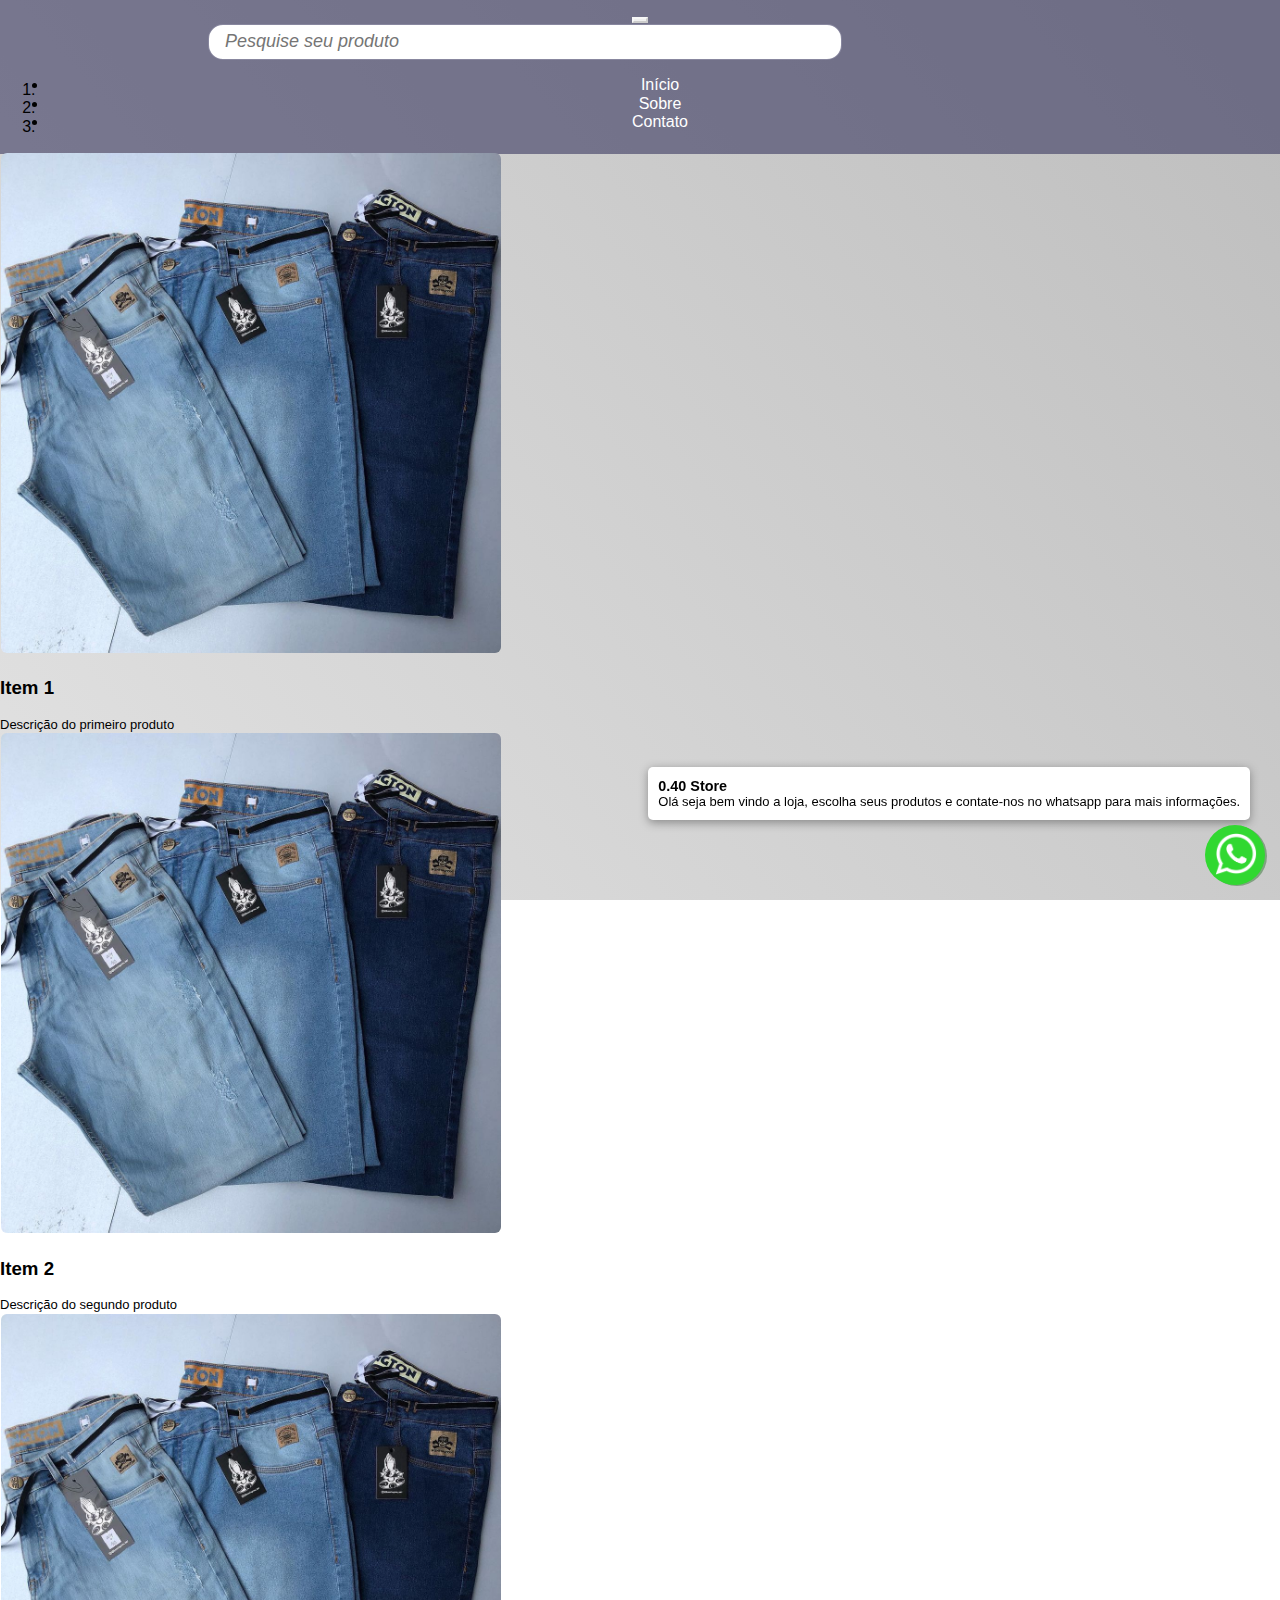
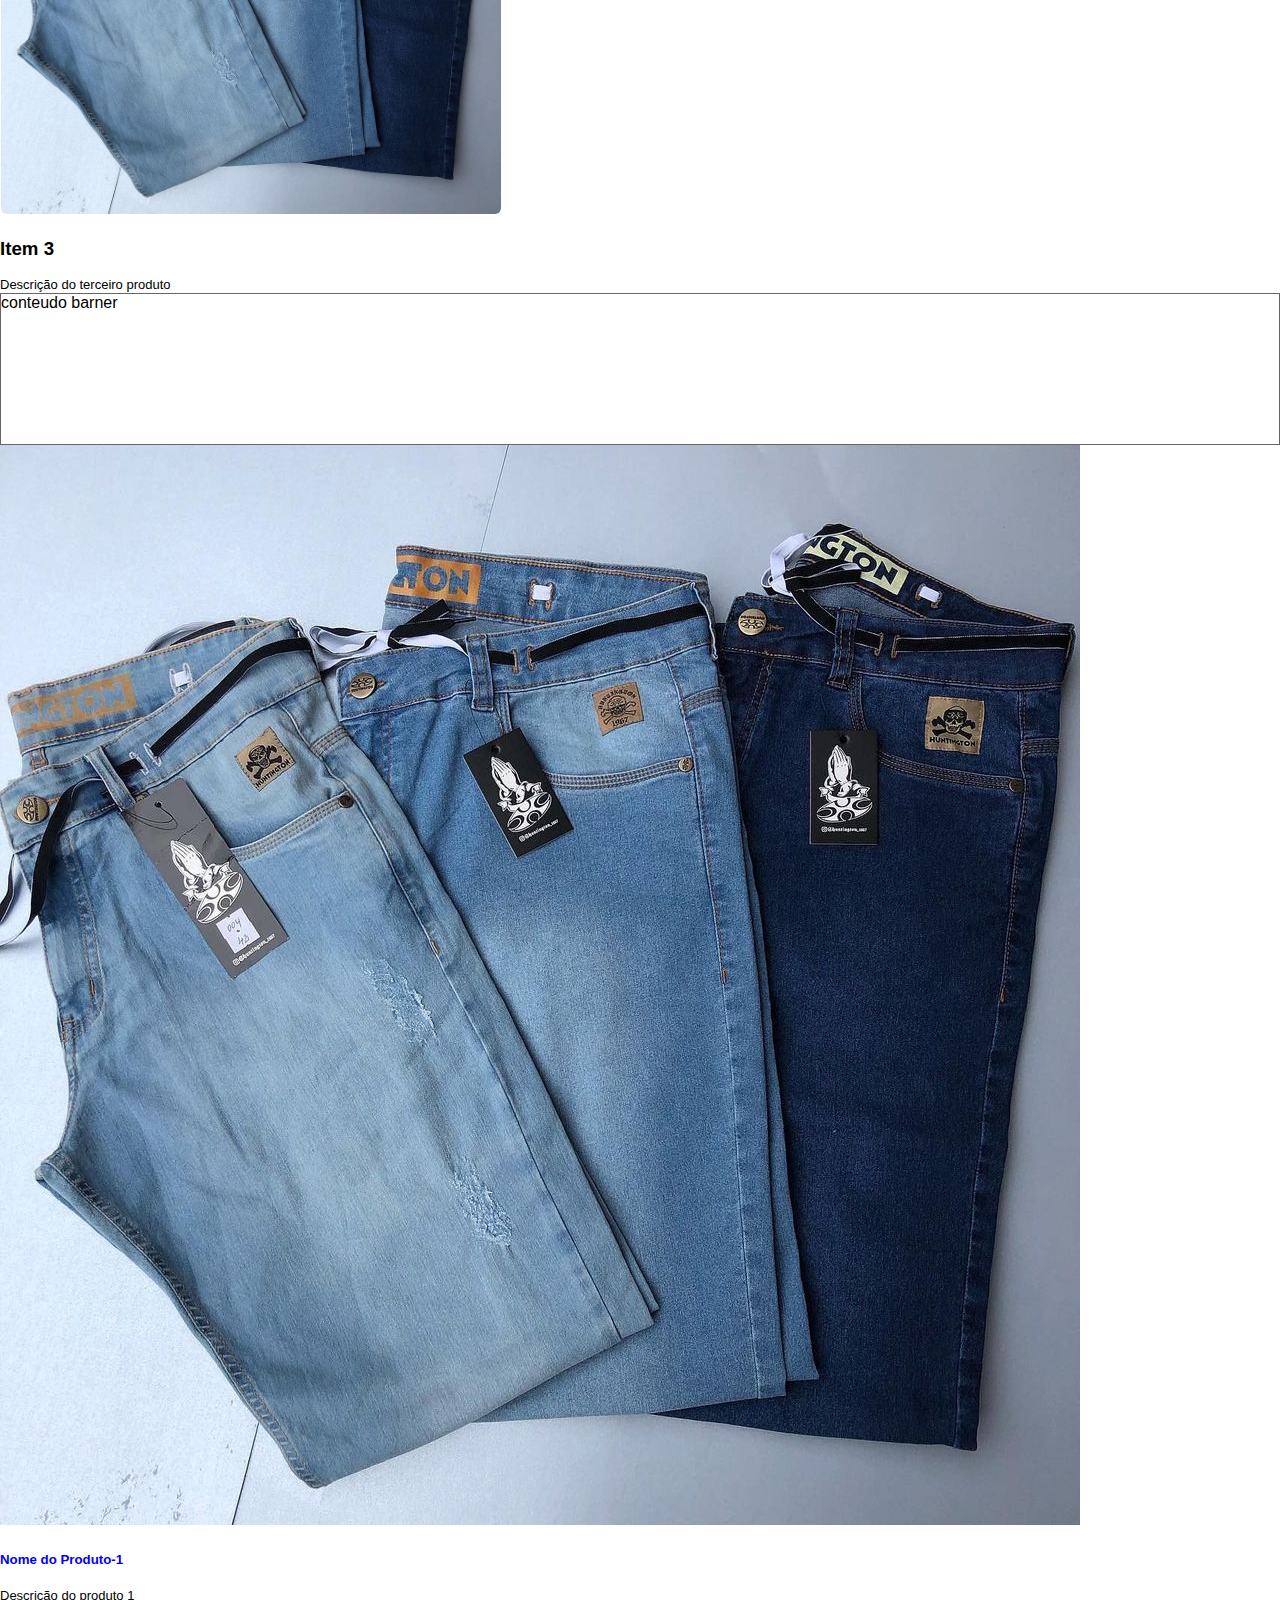
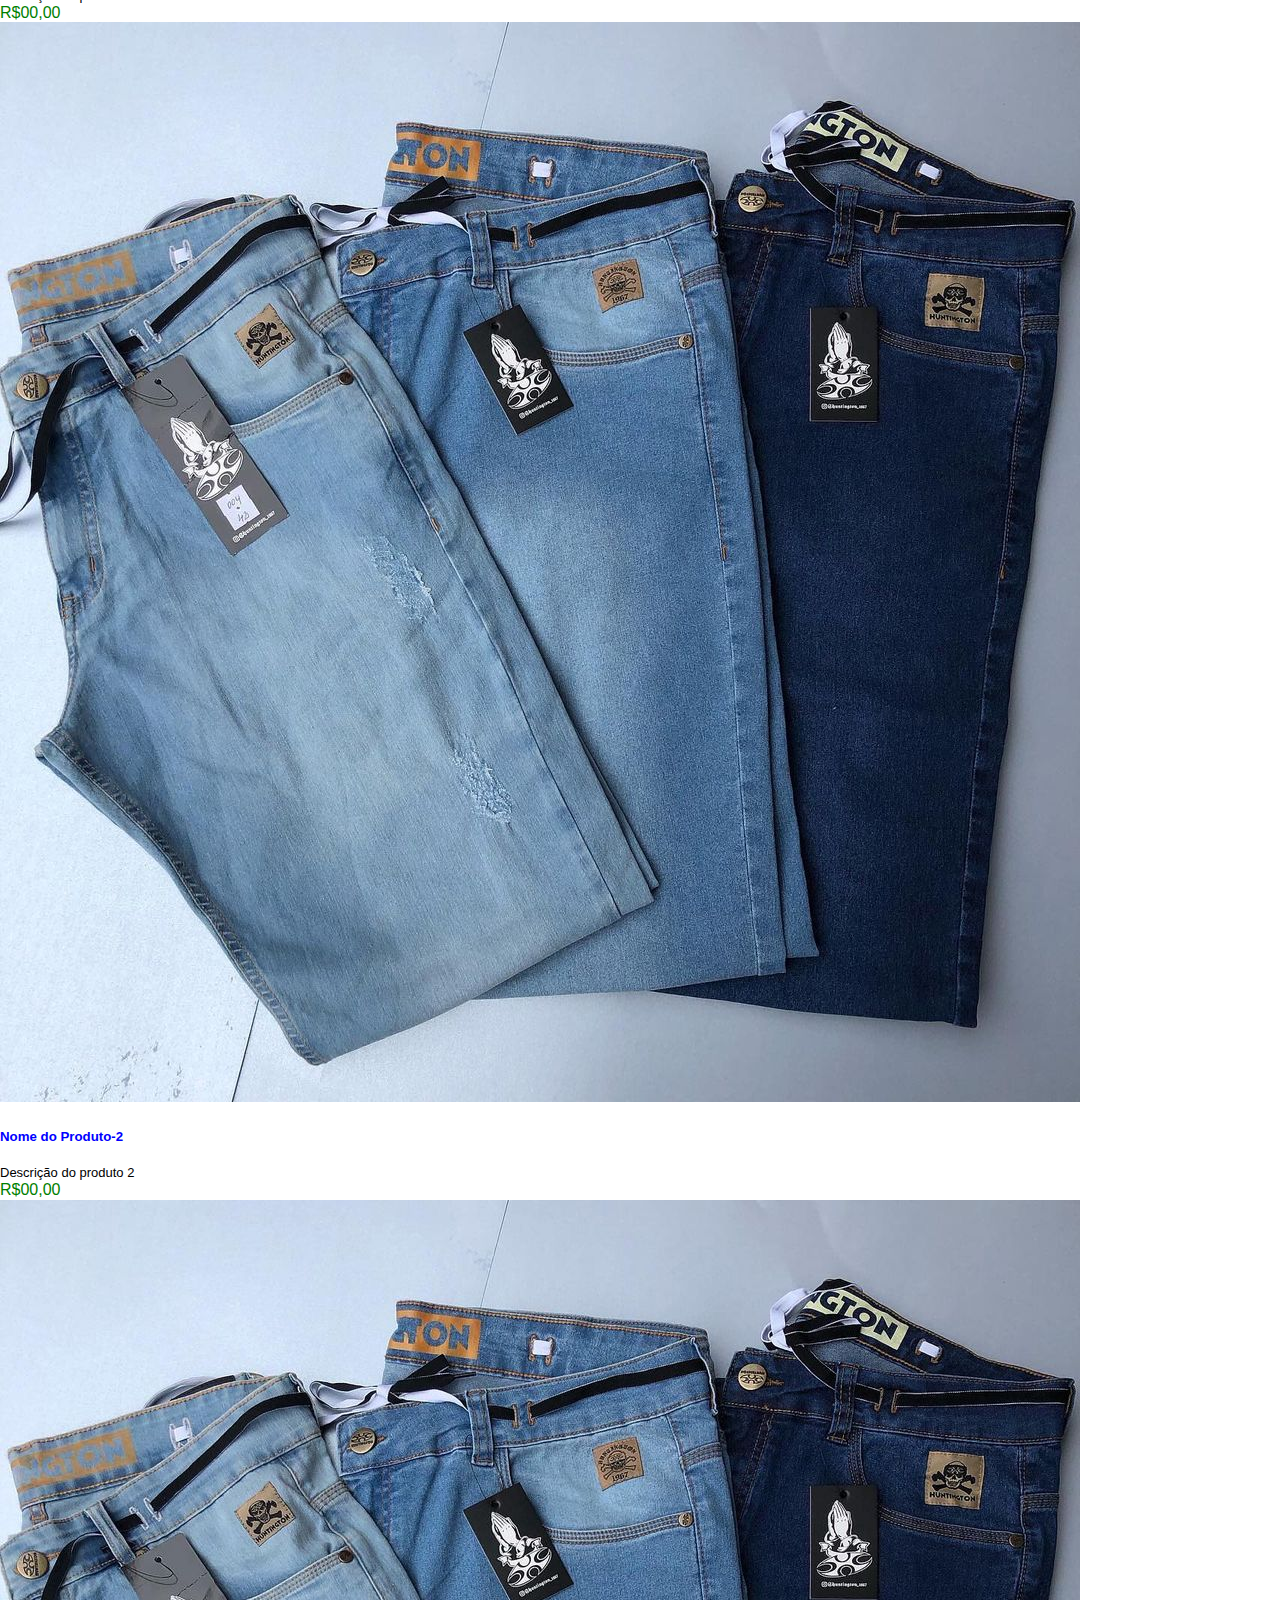
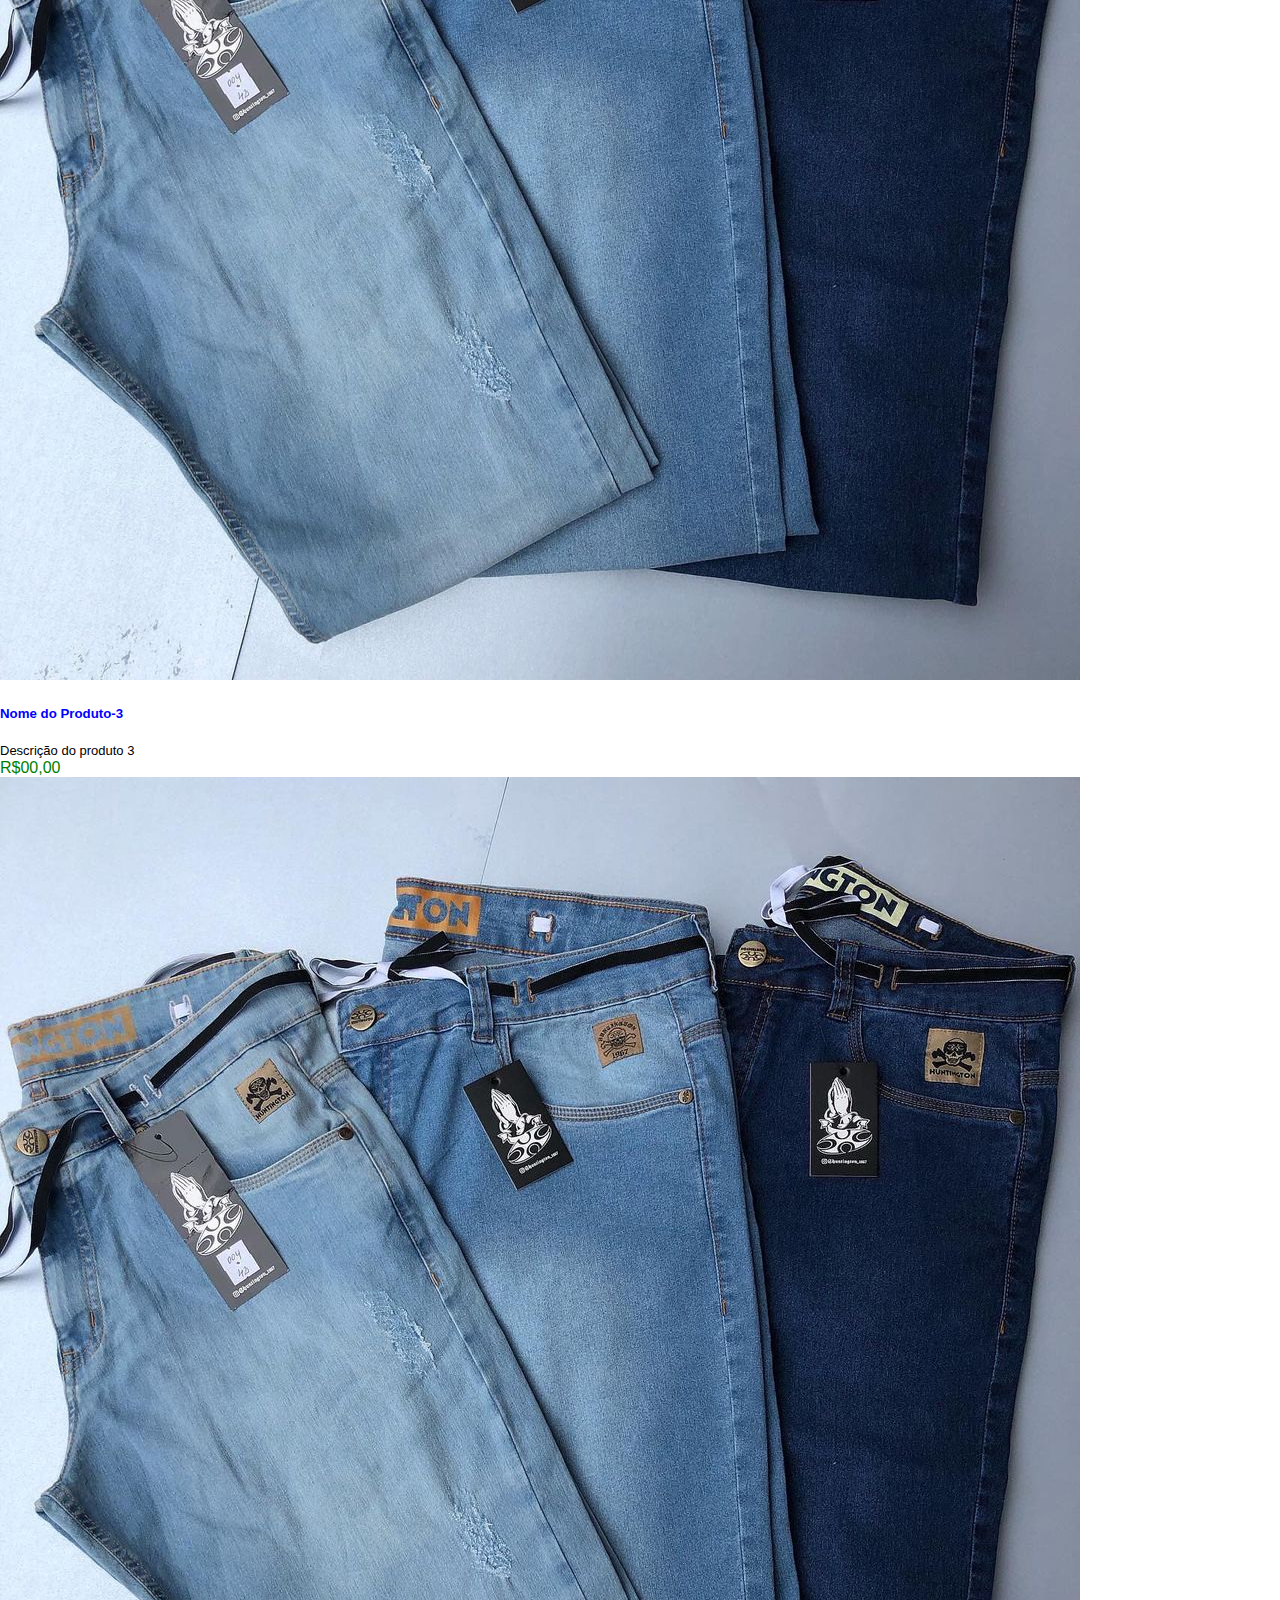
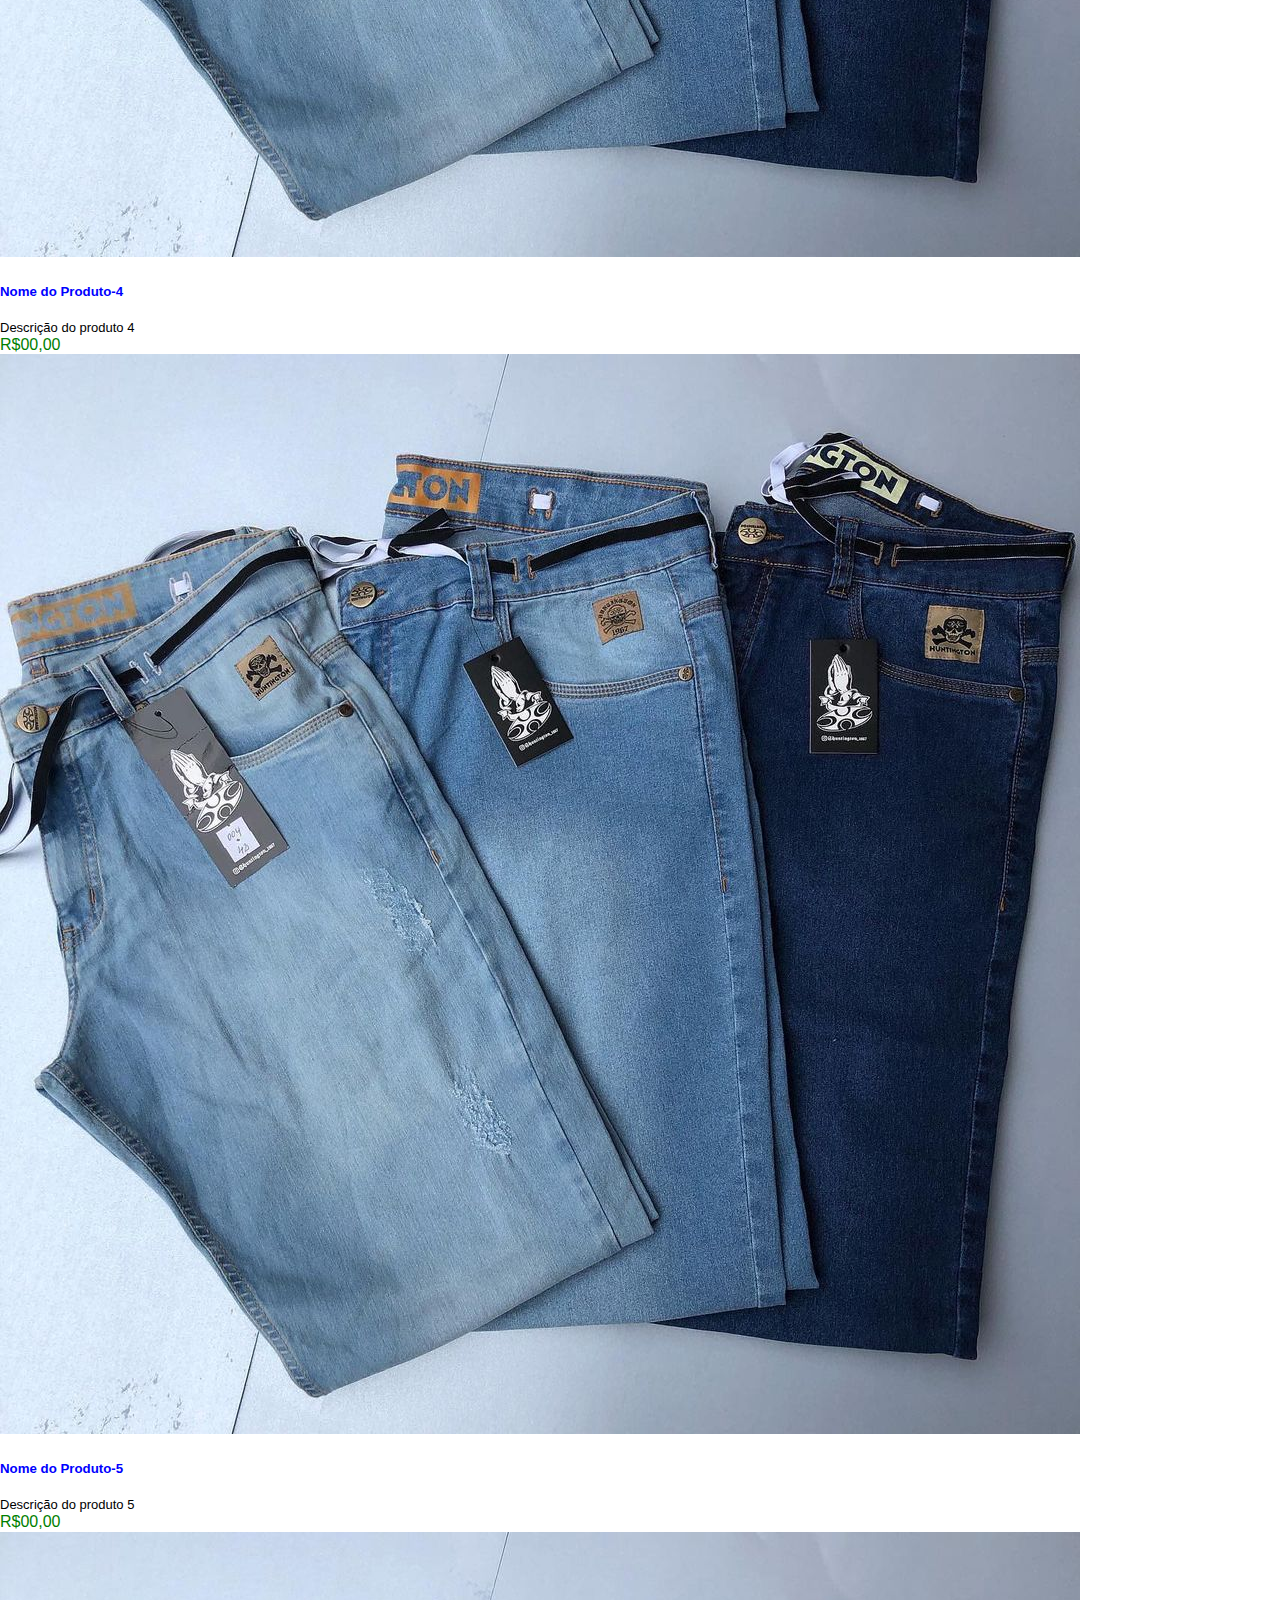
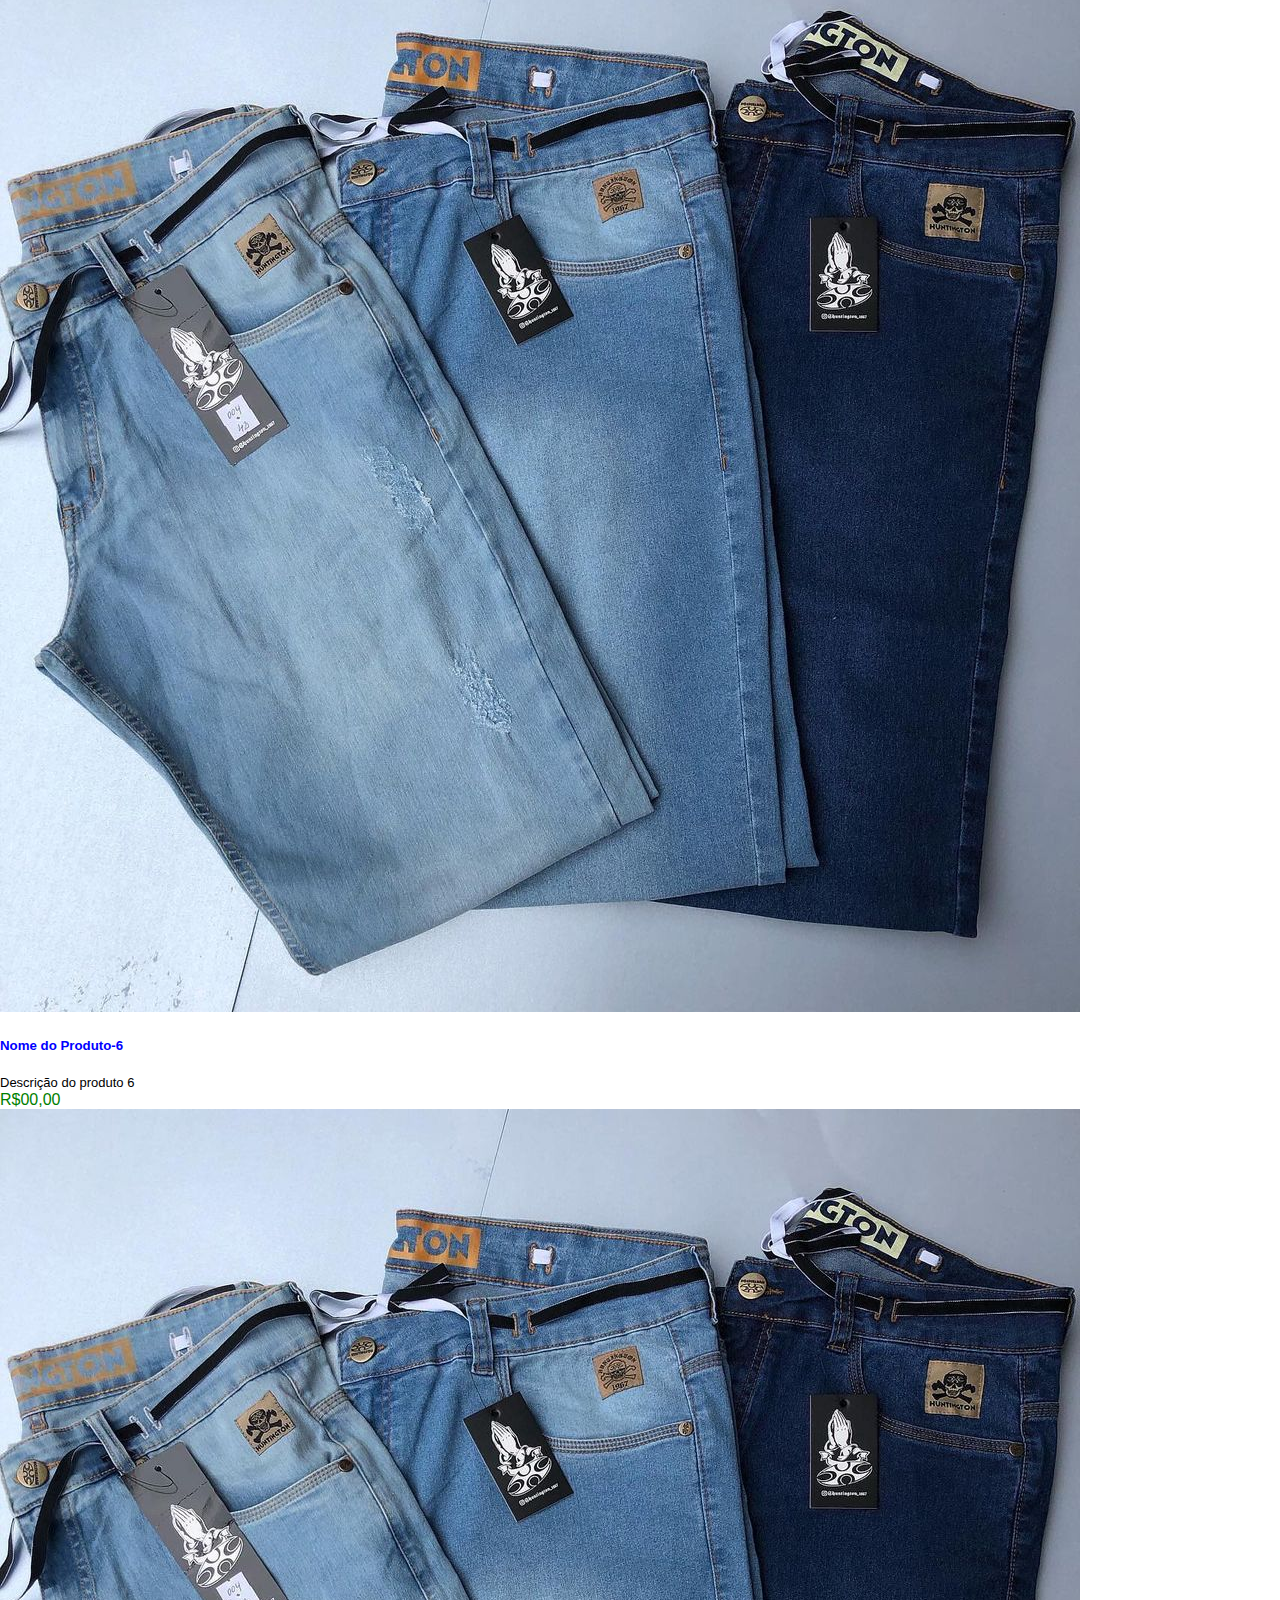
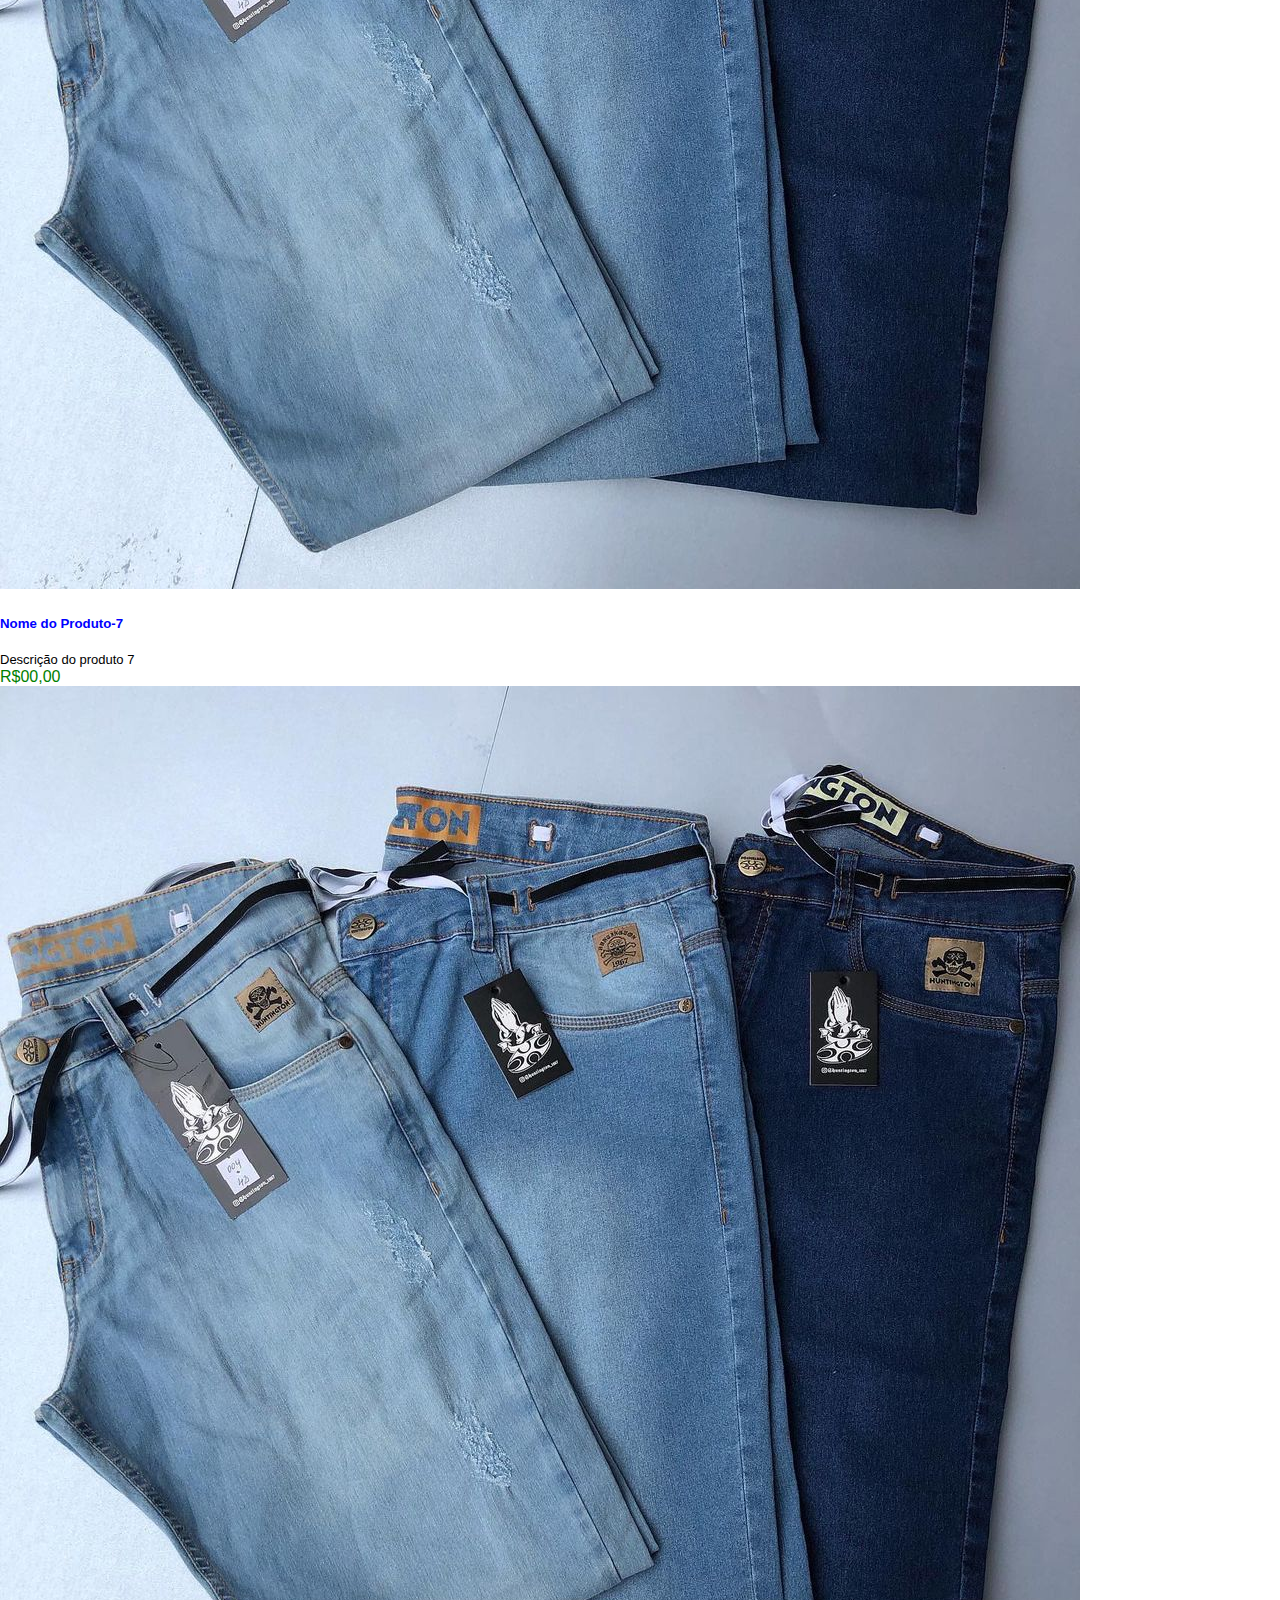
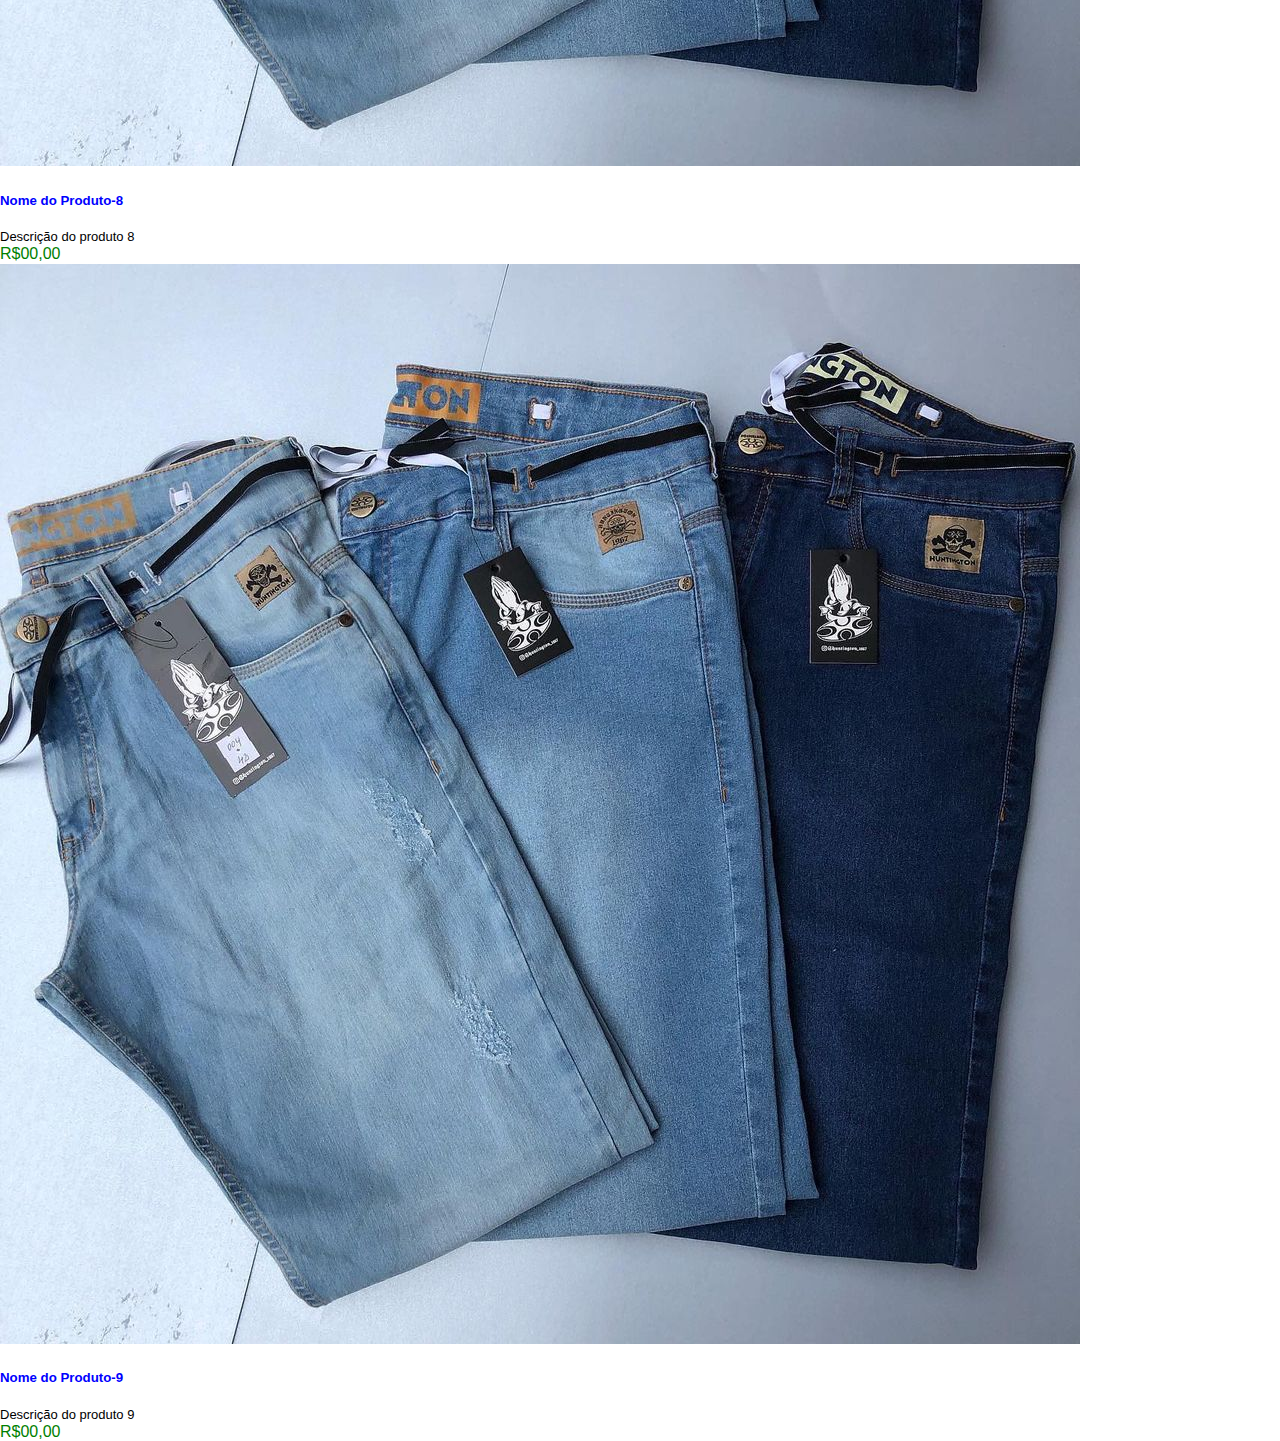
<file: index.html>
<!DOCTYPE html>
<html lang="pt-br">
  <head>
    <meta charset="UTF-8">
    <meta name="viewport" content="width=device-width, initial-scale=1.0, shrink-to-fit=no">

    <!-- Bootstrap-4 CSS -->
    <!-- <link rel="stylesheet" type="text/css" href="css/bootstrap.min.css"> -->
    <link  
      href="https://stackpath.bootstrapcdn.com/bootstrap/4.1.3/css/bootstrap.min.css"
      rel="stylesheet"
      integrity="sha384-MCw98/SFnGE8fJT3GXwEOngsV7Zt27NXFoaoApmYm81iuXoPkFOJwJ8ERdknLPMO" 
      crossorigin="anonymous">
    

    <!-- bootstrap-5 -->
    <link 
      href="https://cdn.jsdelivr.net/npm/bootstrap@5.3.0/dist/css/bootstrap.min.css" 
      rel="stylesheet" 
      integrity="sha384-9ndCyUaIbzAi2FUVXJi0CjmCapSmO7SnpJef0486qhLnuZ2cdeRhO02iuK6FUUVM" 
      crossorigin="anonymous">

    <!-- Font Awesome -->
    <link rel="stylesheet" 
      href="https://use.fontawesome.com/releases/v5.3.1/css/all.css"
      integrity="sha384-mzrmE5qonljUremFsqc01SB46JvROS7bZs3IO2EmfFsd15uHvIt+Y8vEf7N7fWAU" 
      crossorigin="anonymous"> 
   

    <!-- HTML5Shiv -->
    <!--[if lt IE 9]>
      <script type="text/javascript" 
        src="https://cdnjs.cloudflare.com/ajax/libs/html5shiv/3.7.3/html5shiv.min.js">
      </script>
    <![endif]-->

    
    <!-- css style icon whatsApp -->
    <link rel="stylesheet" id="whatswidget-style" type="text/css" href="css/style-icon-whats.css">
    <!-- javaScript WHATS -->
    <script id="whatswidget-script" type="text/javascript" src="js/script-whats.js"></script>

    <!-- style -->
    <link rel="stylesheet" type="text/css" href="css/style.css">
    <!-- style normalize -->
    <link rel="stylesheet" type="text/css" href="css/normalize.css">
    <!-- style area de pesquisa -->
    <link rel="stylesheet" type="text/css" href="css/search.css">

    <!-- icon da pagina -->
    <link rel="icon" href="imagens/icon-040.png" class="img-fluid">

    <title>Store 040 - Início</title>
  </head>
  <body>

    <!-- Inicio topo, capa, logo -->
    <header>
      <!-- <div class="container">
        <div class="row">
          <div class="col-4 div-prod">
            esquerda
          </div>
          <div class="col-4">
            center
          </div>
          <div class="col-4">
            direita
          </div>
        </div> 
      -->

        <nav class="navbar navbar-expand-md navbar-light fixed-top navbar-transparente">
          <div class="container">
              <!-- Logo -->
          <!-- 
            <a href="index.html" class="navbar-brand">
              <img src="" width="74">
            </a> 
          -->
              <!-- Botão de Menu -->
            <button class="navbar-toggler" data-toggle="collapse" data-target="#nav-main">
               <i class="fas fa-bars text-white"></i>
            </button>

            <!-- area de pesquisa -->
            <div id="divBusca" class="container">
              <input type="search" id="txtBusca" name="txtBusca" aria-label="Pesquise seu produto" 
                placeholder="Pesquise seu produto"/>

                <!-- btn pesquisar -->
              <button id="btnBusca" btn-click-search>
                <i class="fas fa-search"></i>
              </button>
            </div> 
            <!-- area de pesquisa -->
  
              <!-- Inicio Navegação -->
            <div class="collapse navbar-collapse" id="nav-main">
              <ul class="navbar-nav ml-auto mr-5">
                <li class="nav-item">
                  <a href="" class="nav-link">
                    <i class="fas fa-home d-block" aria-hidden="true"></i>
                    Início
                  </a>
                </li>
                <!-- <li class="nav-item">
                  <a href="" class="nav-link">
                    <i class="fas fa-store d-block" aria-hidden="true"></i>
                    Produtos
                  </a>
                </li> -->
                <li class="nav-item">
                  <a href="" class="nav-link">
                    <i class="fas fa-users-cog d-block" aria-hidden="true"></i>
                    Sobre
                  </a>
                </li>
                <li class="nav-item">
                  <a href="" class="nav-link">
                    <i class="fas fa-address-card d-block" aria-hidden="true"></i>
                    Contato
                  </a>
                </li>
              </ul>
            </div>
              <!-- Fim Navegação -->
  
          </div>
        </nav>

      </div>
    </header>
    <!-- Fim topo, capa, logo -->
    
    <!-- Container carrousel -->
    <div id="div-carousel" class="align-self-center">
      <div class="row text-center container-fluid ml-0"><!--Row -->
        <div class="col-sm-8 m-sm-auto"><!--col-sm8 -->

          <div id="carousel-legenda" class="carousel slide" data-ride="carousel"><!--Carousel -->

            <!-- Indicadores -->
            <ol class="carousel-indicators">

              <li class="active" data-target="#carousel-legenda" data-slide-to="0"></li>

              <li data-target="#carousel-legenda" data-slide-to="1"></li>

              <li data-target="#carousel-legenda" data-slide-to="2"></li>

            </ol>

            <div class="carousel-inner" id="div-inner"><!--Inner -->
              
              <div class="carousel-item active">
                <img src="imagens/img-01.jpg" id="imgs-carousel">
                <div class="carousel-caption">
                  <div class="">
                    <h3>Item 1</h3>
                    <p>Descrição do primeiro produto</p>
                  </div>
                </div>
              </div>

              <div class="carousel-item">
                <img src="imagens/img-01.jpg" id="imgs-carousel">
                <div class="carousel-caption">
                  <div class="">
                    <h3>Item 2</h3>
                    <p>Descrição do segundo produto</p>
                  </div>
                </div>
              </div>

              <div class="carousel-item">
                <img src="imagens/img-01.jpg" id="imgs-carousel">
                <div class="carousel-caption">
                  <div class="">
                    <h3>Item 3</h3>
                    <p>Descrição do terceiro produto</p>
                  </div>
                </div>
              </div>

            </div><!--/Inner -->

            <!-- Controles -->
            <a href="#carousel-legenda" class="carousel-control-prev" data-slide="prev">
              <span class="carousel-control-prev-icon"></span>
            </a>

            <a href="#carousel-legenda" class="carousel-control-next" data-slide="next">
              <span class="carousel-control-next-icon"></span>
            </a>

          </div><!--/Carousel -->
          
        </div><!--/col-sm8 -->
      </div><!--/Row -->
    </div>
    <!-- Container carrousel -->

    <!-- barnner -->
    <div style="border:1px solid rgb(102, 102, 102); height:150px; background:white;">
      <div class="container text-center">
        conteudo barner
      </div>
    </div>

    <!-- Inicio da sessão produtos -->
    <section class="pt-2" >
      <div class="container">

        <!-- linha 1 -->
        <div class="row mb-2 text-center pl-3">
          <!-- produto - 1 -->
          <div class="col-4 pl-md-5 p-0">
            <a href="#" class="card-link" id="elevacao">
              <div id="div-imgs">
                <img src="imagens/img-01.jpg" class="img-fluid">
                <h5>Nome do Produto-1</h5>
                <p>Descrição do produto 1</p>
                <p class="real">R$00,00</p>
              </div>
            </a>
          </div>
          <!-- produto - 2 -->
          <div class="col-4 pl-md-5 p-0">
            <a href="#" class="card-link" id="elevacao">
              <div id="div-imgs">
                <img src="imagens/img-01.jpg" class="img-fluid">
                <h5>Nome do Produto-2</h5>
                <p>Descrição do produto 2</p>
                <p class="real">R$00,00</p>
              </div>
            </a>
          </div>
          <!-- produto - 3 -->
          <div class="col-4 pl-md-5 p-0">
            <a href="#" class="card-link" id="elevacao">
              <div id="div-imgs">
                <img src="imagens/img-01.jpg" class="img-fluid">
                <h5>Nome do Produto-3</h5>
                <p>Descrição do produto 3</p>
                <p class="real">R$00,00</p>
              </div>
            </a>
          </div>
        </div>

        <!-- linha 2 -->
        <div class="row mb-2 text-center pl-3">
          <!-- produto - 4 -->
          <div class="col-4 pl-md-5 p-0">
            <a href="#" class="card-link" id="elevacao">
              <div id="div-imgs">
                <img src="imagens/img-01.jpg" class="img-fluid">
                <h5>Nome do Produto-4</h5>
                <p>Descrição do produto 4</p>
                <p class="real">R$00,00</p>
              </div>
            </a>
          </div>
          <!-- produto - 5 -->
          <div class="col-4 pl-md-5 p-0">
            <a href="#" class="card-link" id="elevacao">
              <div id="div-imgs">
                <img src="imagens/img-01.jpg" class="img-fluid">
                <h5>Nome do Produto-5</h5>
                <p>Descrição do produto 5</p>
                <p class="real">R$00,00</p>
              </div>
            </a>
          </div>
          <!-- produto - 6 -->
          <div class="col-4 pl-md-5 p-0">
            <a href="#" class="card-link" id="elevacao">
              <div id="div-imgs">
                <img src="imagens/img-01.jpg" class="img-fluid">
                <h5>Nome do Produto-6</h5>
                <p>Descrição do produto 6</p>
                <p class="real">R$00,00</p>
              </div>
            </a>
          </div>
        </div>

        <!-- linha 3 -->
        <div class="row mb-2 text-center pl-3">
          <!-- produto - 7 -->
          <div class="col-4 pl-md-5 p-0">
            <a href="#" class="card-link" id="elevacao">
              <div id="div-imgs">
                <img src="imagens/img-01.jpg" class="img-fluid">
                <h5>Nome do Produto-7</h5>
                <p>Descrição do produto 7</p>
                <p class="real">R$00,00</p>
              </div>
            </a>
          </div>
          <!-- produto - 8 -->
          <div class="col-4 pl-md-5 p-0">
            <a href="#" class="card-link" id="elevacao">
              <div id="div-imgs">
                <img src="imagens/img-01.jpg" class="img-fluid">
                <h5>Nome do Produto-8</h5>
                <p>Descrição do produto 8</p>
                <p class="real">R$00,00</p>
              </div>
            </a>
          </div>
          <!-- produto - 9 -->
          <div class="col-4 pl-md-5 p-0">
            <a href="#" class="card-link" id="elevacao">
              <div id="div-imgs">
                <img src="imagens/img-01.jpg" class="img-fluid">
                <h5>Nome do Produto-9</h5>
                <p>Descrição do produto 9</p>
                <p class="real">R$00,00</p>
              </div>
            </a>
          </div>
        </div>

      </div>
    </section>
    <!-- Inicio da sessão -->


    <!-- Inicio conteudo do whatsApp -->
    <div id="whatswidget-pre-wrapper" class="">
      <div id="whatswidget-widget-wrapper" class="whatswidget-widget-wrapper" style="all:revert;">

        <!-- inicio da area de exibição-->
        <div id="whatswidget-conversation" class="whatswidget-conversation">
          <div class="whatswidget-conversation-header" style="all:revert;">
            <div id="whatswidget-conversation-title" class="whatswidget-conversation-title" style="all:revert;">
              0.40 Store
            </div>
          </div>

          <div id="whatswidget-conversation-message" class="whatswidget-conversation-message "   style="all:revert;">
            <p>
              Após ecolher seus produtos nos informe no whatsapp,
              para a segurança de nossos clientes não aceitamos pagamentos direto pelo site.
            </p>

          </div>

          <div class="whatswidget-conversation-cta" style="all:revert;">
            <a style="all:revert;" id="whatswidget-phone-desktop" target="_blank"
              href="https://web.whatsapp.com/send?phone=5551998208725" class="whatswidget-cta whatswidget-cta-desktop">
              Enviar Mensagem
            </a>
            <a id="whatswidget-phone-mobile" target="_blank" href="https://wa.me/5551998208725"
              class="whatswidget-cta whatswidget-cta-mobile" style="all:revert;">
              Enviar Mensagem
            </a>
          </div>
        </div>
        <!-- Fim da area de exibição -->

        <div id="whatswidget-conversation-message-outer" class="whatswidget-conversation-message-outer">

          <span id="whatswidget-text-header-outer" class="whatswidget-text-header-outer" style="all:revert;">
            0.40 Store
          </span>
          <br>
          <div id="whatswidget-text-message-outer" class="whatswidget-text-message-outer" style="all:revert;">
            <p>
              Olá seja bem vindo a loja, escolha seus produtos
              e contate-nos no whatsapp para mais informações.
            </p>
          </div>
        </div>

        <div class="whatswidget-button-wrapper" style="all:revert;">
          <div class="whatswidget-button" id="whatswidget-button" style="all:revert;">
            <div style="margin:0 auto;width:38.5px;all:revert;">
              <img class="whatswidget-icon" style="all:revert;"
                src="[data-uri]">
            </div>
          </div>
        </div>
      </div>
    </div>
    <!-- Fim conteudo do whatsApp -->



    <!-- javaScript WHATS -->
    <script id="whatswidget-script" type="text/javascript" src="js/script-whats.js"></script>
    <!-- javaScript da pagina -->
    <script src="js/script-pagina.js" type="text/javascript"></script>
    <!-- javaScript search -->
    <script src="js/script-search.js" type="text/javascript"></script>

    <!-- JavaScript (Opcional) -->
    <!-- jQuery primeiro, Popper.js segundo, Bootstrap-4 terceiro -->
 
<!--<script src="js-config/jquery-3.3.1.slim.min.js"></script>
    <script src="js-config/popper.min.js"></script>
    <script src="js-config/bootstrap.min.js"></script>-->
    <script 
      src="https://code.jquery.com/jquery-3.3.1.slim.min.js" 
      integrity="sha384-q8i/X+965DzO0rT7abK41JStQIAqVgRVzpbzo5smXKp4YfRvH+8abtTE1Pi6jizo" 
      crossorigin="anonymous">
    </script>
    <script 
      src="https://cdnjs.cloudflare.com/ajax/libs/popper.js/1.14.3/umd/popper.min.js"
      integrity="sha384-ZMP7rVo3mIykV+2+9J3UJ46jBk0WLaUAdn689aCwoqbBJiSnjAK/l8WvCWPIPm49" 
      crossorigin="anonymous">
    </script> 
    <script 
      src="https://stackpath.bootstrapcdn.com/bootstrap/4.1.3/js/bootstrap.min.js"
      integrity="sha384-ChfqqxuZUCnJSK3+MXmPNIyE6ZbWh2IMqE241rYiqJxyMiZ6OW/JmZQ5stwEULTy"
      crossorigin="anonymous">
    </script>
  </body>
</html>
</file>
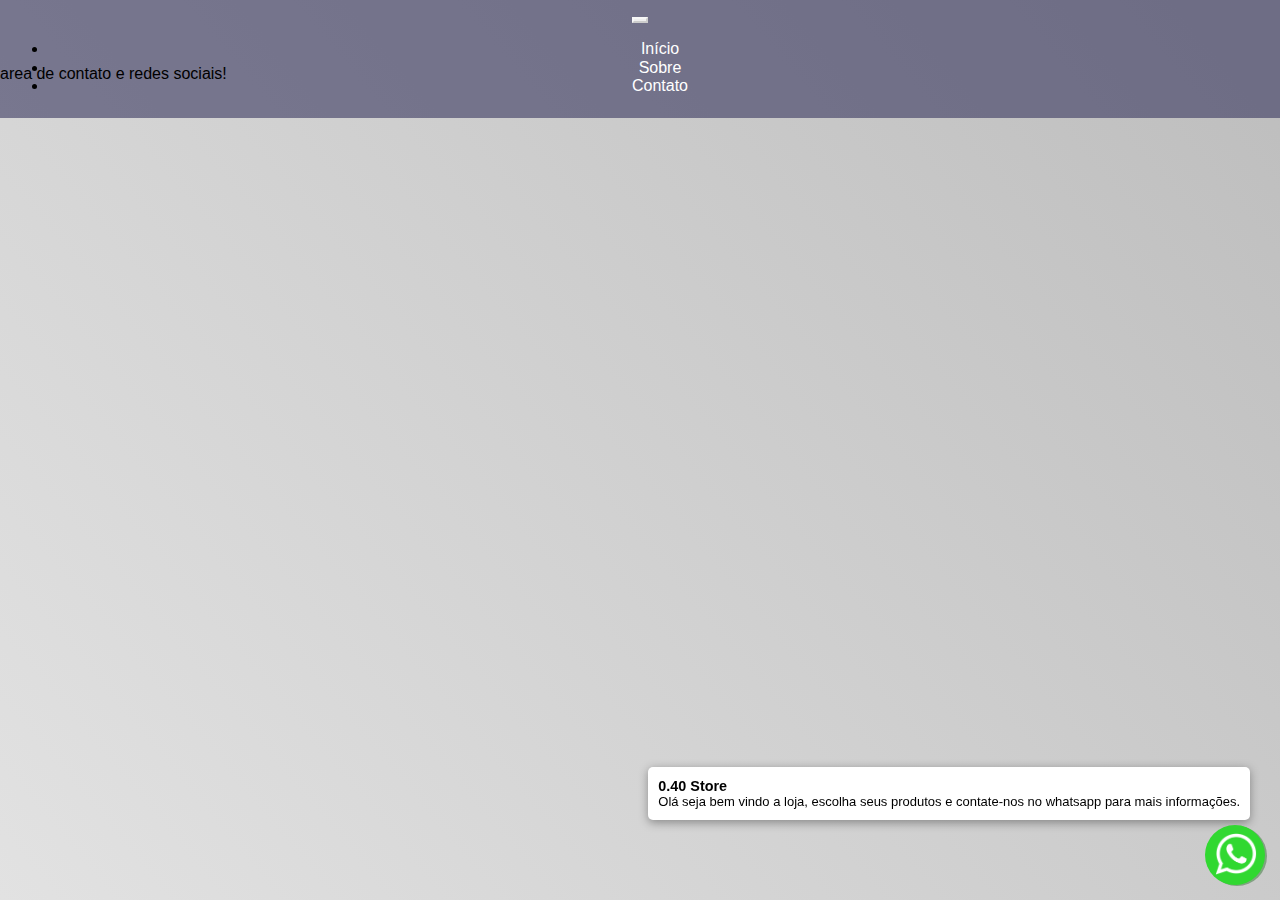
<file: contato.html>
<!DOCTYPE html>
<html lang="pt-br">
  <head>
    <meta charset="UTF-8">
    <meta name="viewport" content="width=device-width, initial-scale=1.0, shrink-to-fit=no">

    <!-- Bootstrap-4 CSS -->
    <!-- <link rel="stylesheet" type="text/css" href="css/bootstrap.min.css"> -->
    <link  
      href="https://stackpath.bootstrapcdn.com/bootstrap/4.1.3/css/bootstrap.min.css"
      rel="stylesheet"
      integrity="sha384-MCw98/SFnGE8fJT3GXwEOngsV7Zt27NXFoaoApmYm81iuXoPkFOJwJ8ERdknLPMO" 
      crossorigin="anonymous">
    
    <!-- bootstrap-5 -->
    <link 
      href="https://cdn.jsdelivr.net/npm/bootstrap@5.3.0/dist/css/bootstrap.min.css" 
      rel="stylesheet" 
      integrity="sha384-9ndCyUaIbzAi2FUVXJi0CjmCapSmO7SnpJef0486qhLnuZ2cdeRhO02iuK6FUUVM"
      crossorigin="anonymous">

    <!-- Font Awesome -->
    <link rel="stylesheet" 
      href="https://use.fontawesome.com/releases/v5.3.1/css/all.css"
      integrity="sha384-mzrmE5qonljUremFsqc01SB46JvROS7bZs3IO2EmfFsd15uHvIt+Y8vEf7N7fWAU" 
      crossorigin="anonymous"> 
   
    <!-- HTML5Shiv -->
    <!--[if lt IE 9]>
      <script type="text/javascript" 
        src="https://cdnjs.cloudflare.com/ajax/libs/html5shiv/3.7.3/html5shiv.min.js">
      </script>
    <![endif]-->

    <!-- css style icon whatsApp -->
    <link rel="stylesheet" id="whatswidget-style" type="text/css" href="css/style-icon-whats.css">

    <!-- style -->
    <link rel="stylesheet" type="text/css" href="css/style.css">
    <!-- style normalize -->
    <link rel="stylesheet" type="text/css" href="css/normalize.css">
    <!-- style area de pesquisa -->
    <link rel="stylesheet" type="text/css" href="css/search.css">

    <!-- icon da pagina -->
    <link rel="icon" href="imagens/icon-040.png" class="img-fluid">

    <title>Store 040 - Contato</title>
  </head>
  <body>
    <!-- Inicio topo, capa, logo -->
    <header>
      <!-- <div class="container">
        <div class="row">
          <div class="col-4 div-prod">
            esquerda
          </div>
          <div class="col-4">
            center
          </div>
          <div class="col-4">
            direita
          </div>
        </div> 
      -->

        <nav class="navbar navbar-expand-md navbar-light fixed-top navbar-transparente">
          <div class="container">
              <!-- Logo -->
          <!-- 
            <a href="index.html" class="navbar-brand">
              <img src="" width="74">
            </a> 
          -->
              <!-- Botão de Menu -->
            <button class="navbar-toggler" data-toggle="collapse" data-target="#nav-main">
               <i class="fas fa-bars text-white"></i>
            </button>
  
              <!-- Inicio Navegação -->
            <div class="collapse navbar-collapse" id="nav-main">
              <ul class="navbar-nav ml-auto mr-5">
                <li class="nav-item">
                  <a href="index.html" class="nav-link">
                    <i class="fas fa-home d-block" aria-hidden="true"></i>
                    Início
                  </a>
                </li>
                <!-- <li class="nav-item">
                  <a href="" class="nav-link">
                    <i class="fas fa-store d-block" aria-hidden="true"></i>
                    Produtos
                  </a>
                </li> -->
                <li class="nav-item">
                  <a href="sobre.html" class="nav-link">
                    <i class="fas fa-users-cog d-block" aria-hidden="true"></i>
                    Sobre
                  </a>
                </li>
                <li class="nav-item">
                  <a href="contato.html" class="nav-link">
                    <i class="fas fa-address-card d-block" aria-hidden="true"></i>
                    Contato
                  </a>
                </li>
              </ul>
            </div>
              <!-- Fim Navegação -->
  
          </div>
        </nav>
      </div>
    </header>
    <!-- Fim topo, capa, logo -->

    <!-- Inicio da sessão sobre -->
    <section class="pt-2" >
      <div class="container">

        area de contato e redes sociais!

      </div>
    </section>
    <!-- Fim da sessão -->

    <!-- Inicio conteudo do whatsApp -->
    <div id="whatswidget-pre-wrapper" class="">
      <div id="whatswidget-widget-wrapper" class="whatswidget-widget-wrapper" style="all:revert;">

        <!-- inicio da area de exibição-->
        <div id="whatswidget-conversation" class="whatswidget-conversation">
          <div class="whatswidget-conversation-header" style="all:revert;">
            <div id="whatswidget-conversation-title" class="whatswidget-conversation-title" style="all:revert;">
              0.40 Store
            </div>
          </div>

          <div id="whatswidget-conversation-message" class="whatswidget-conversation-message "   style="all:revert;">
            <p>
              Após ecolher seus produtos nos informe no whatsapp,
              para a segurança de nossos clientes não aceitamos pagamentos direto pelo site.
            </p>

          </div>

          <div class="whatswidget-conversation-cta" style="all:revert;">
            <a style="all:revert;" id="whatswidget-phone-desktop" target="_blank"
              href="https://web.whatsapp.com/send?phone=5551998208725" class="whatswidget-cta whatswidget-cta-desktop">
              Enviar Mensagem
            </a>
            <a id="whatswidget-phone-mobile" target="_blank" href="https://wa.me/5551998208725"
              class="whatswidget-cta whatswidget-cta-mobile" style="all:revert;">
              Enviar Mensagem
            </a>
          </div>
        </div>
        <!-- Fim da area de exibição -->

        <div id="whatswidget-conversation-message-outer" class="whatswidget-conversation-message-outer">

          <span id="whatswidget-text-header-outer" class="whatswidget-text-header-outer" style="all:revert;">
            0.40 Store
          </span>
          <br>
          <div id="whatswidget-text-message-outer" class="whatswidget-text-message-outer" style="all:revert;">
            <p>
              Olá seja bem vindo a loja, escolha seus produtos
              e contate-nos no whatsapp para mais informações.
            </p>
          </div>
        </div>

        <div class="whatswidget-button-wrapper" style="all:revert;">
          <div class="whatswidget-button" id="whatswidget-button" style="all:revert;">
            <div style="margin:0 auto;width:38.5px;all:revert;">
              <img class="whatswidget-icon" style="all:revert;"
                src="[data-uri]">
            </div>
          </div>
        </div>
      </div>
    </div>
    <!-- Fim conteudo do whatsApp -->

    <!-- JavaScript (Opcional) -->
    <!-- jQuery primeiro, Popper.js segundo, Bootstrap-4 terceiro -->
<!--<script src="js-config/jquery-3.3.1.slim.min.js"></script>
    <script src="js-config/popper.min.js"></script>
    <script src="js-config/bootstrap.min.js"></script>-->
    <script 
      src="https://code.jquery.com/jquery-3.3.1.slim.min.js" 
      integrity="sha384-q8i/X+965DzO0rT7abK41JStQIAqVgRVzpbzo5smXKp4YfRvH+8abtTE1Pi6jizo" 
      crossorigin="anonymous">
    </script>
    <script 
      src="https://cdnjs.cloudflare.com/ajax/libs/popper.js/1.14.3/umd/popper.min.js"
      integrity="sha384-ZMP7rVo3mIykV+2+9J3UJ46jBk0WLaUAdn689aCwoqbBJiSnjAK/l8WvCWPIPm49" 
      crossorigin="anonymous">
    </script> 
    <script 
      src="https://stackpath.bootstrapcdn.com/bootstrap/4.1.3/js/bootstrap.min.js"
      integrity="sha384-ChfqqxuZUCnJSK3+MXmPNIyE6ZbWh2IMqE241rYiqJxyMiZ6OW/JmZQ5stwEULTy"
      crossorigin="anonymous">
    </script>

    <!-- javaScript WHATS -->
    <script id="whatswidget-script" type="text/javascript" src="js/script-whats.js"></script>
    <!-- javaScript search -->
    <script type="text/javascript" src="js/script-search.js"></script>
    <!-- javaScript da pagina -->
    <script type="text/javascript" src="js/script-pagina.js"></script>
  </body>
</html>
</file>
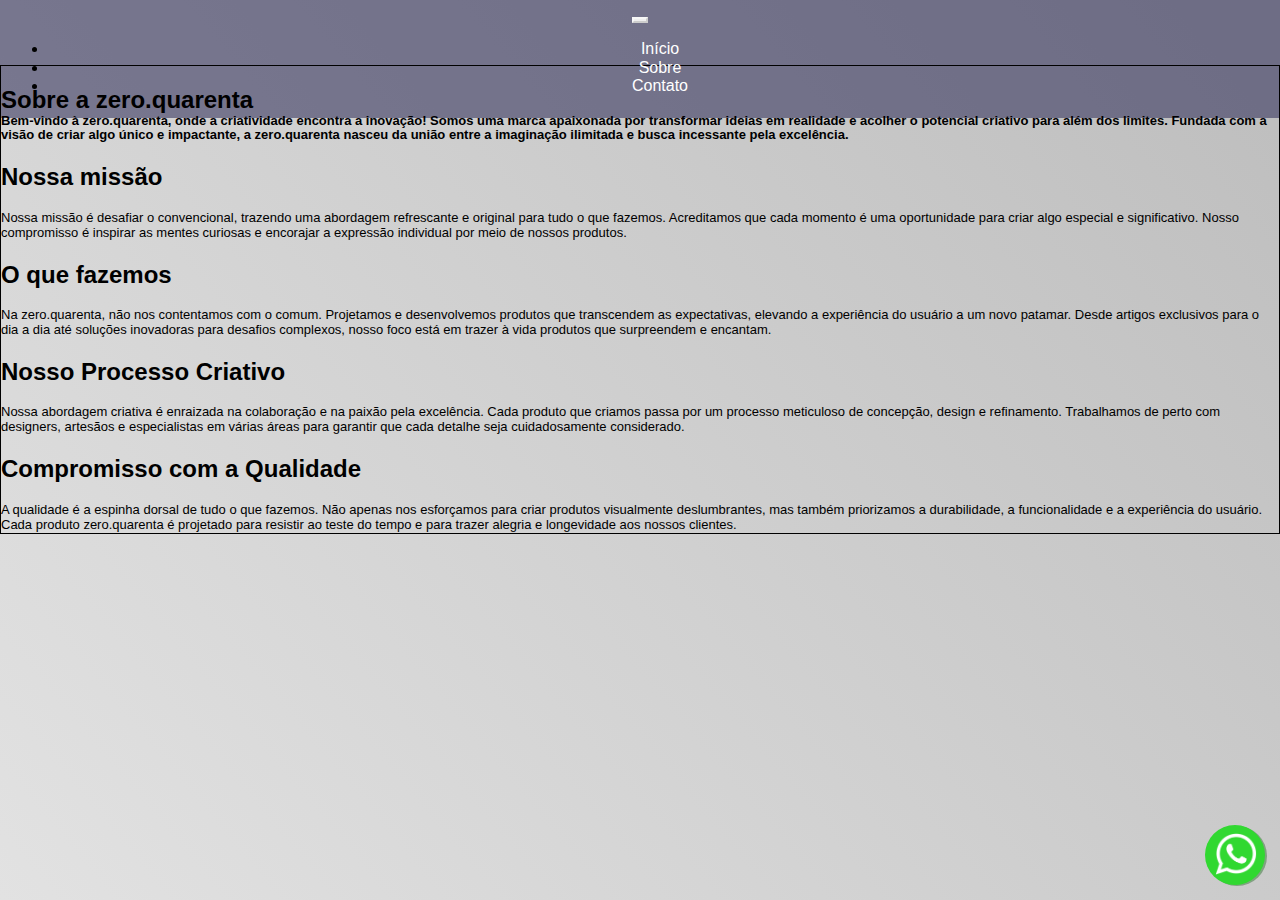
<file: sobre.html>
<!DOCTYPE html>
<html lang="pt-br">
  <head>
    <meta charset="UTF-8">
    <meta name="viewport" content="width=device-width, initial-scale=1.0, shrink-to-fit=no">

    <!-- Bootstrap-4 CSS -->
    <!-- <link rel="stylesheet" type="text/css" href="css/bootstrap.min.css"> -->
    <link  
      href="https://stackpath.bootstrapcdn.com/bootstrap/4.1.3/css/bootstrap.min.css"
      rel="stylesheet"
      integrity="sha384-MCw98/SFnGE8fJT3GXwEOngsV7Zt27NXFoaoApmYm81iuXoPkFOJwJ8ERdknLPMO" 
      crossorigin="anonymous">
    
    <!-- bootstrap-5 -->
    <link 
      href="https://cdn.jsdelivr.net/npm/bootstrap@5.3.0/dist/css/bootstrap.min.css" 
      rel="stylesheet" 
      integrity="sha384-9ndCyUaIbzAi2FUVXJi0CjmCapSmO7SnpJef0486qhLnuZ2cdeRhO02iuK6FUUVM"
      crossorigin="anonymous">

    <!-- Font Awesome -->
    <link rel="stylesheet" 
      href="https://use.fontawesome.com/releases/v5.3.1/css/all.css"
      integrity="sha384-mzrmE5qonljUremFsqc01SB46JvROS7bZs3IO2EmfFsd15uHvIt+Y8vEf7N7fWAU" 
      crossorigin="anonymous"> 
   
    <!-- HTML5Shiv -->
    <!--[if lt IE 9]>
      <script type="text/javascript" 
        src="https://cdnjs.cloudflare.com/ajax/libs/html5shiv/3.7.3/html5shiv.min.js">
      </script>
    <![endif]-->

    <!-- css style icon whatsApp -->
    <link rel="stylesheet" id="whatswidget-style" type="text/css" href="css/style-icon-whats.css">

    <!-- style -->
    <link rel="stylesheet" type="text/css" href="css/style.css">
    <!-- style normalize -->
    <link rel="stylesheet" type="text/css" href="css/normalize.css">
    <!-- style area de pesquisa -->
    <link rel="stylesheet" type="text/css" href="css/search.css">

    <!-- icon da pagina -->
    <link rel="icon" href="imagens/icon-040.png" class="img-fluid">

    <title>Store 040 - Sobre</title>
  </head>
  <body>
    <!-- Inicio topo, capa, logo -->
    <header>
      <!-- <div class="container">
        <div class="row">
          <div class="col-4 div-prod">
            esquerda
          </div>
          <div class="col-4">
            center
          </div>
          <div class="col-4">
            direita
          </div>
        </div> 
      -->

        <nav class="navbar navbar-expand-md navbar-light fixed-top navbar-transparente">
          <div class="container">
              <!-- Logo -->
          <!-- 
            <a href="index.html" class="navbar-brand">
              <img src="" width="74">
            </a> 
          -->
              <!-- Botão de Menu -->
            <button class="navbar-toggler" data-toggle="collapse" data-target="#nav-main">
               <i class="fas fa-bars text-white"></i>
            </button>
  
              <!-- Inicio Navegação -->
            <div class="collapse navbar-collapse" id="nav-main">
              <ul class="navbar-nav ml-auto mr-0">
                <li class="nav-item">
                  <a href="index.html" class="nav-link">
                    <i class="fas fa-home d-block" aria-hidden="true"></i>
                    Início
                  </a>
                </li>
                <li class="nav-item">
                  <a href="sobre.html" class="nav-link">
                    <i class="fas fa-users-cog d-block" aria-hidden="true"></i>
                    Sobre
                  </a>
                </li>
                <li class="nav-item">
                  <a href="contato.html" class="nav-link">
                    <i class="fas fa-address-card d-block" aria-hidden="true"></i>
                    Contato
                  </a>
                </li>
              </ul>
            </div>
              <!-- Fim Navegação -->
  
          </div>
        </nav>
      </div>
    </header>
    <!-- Fim topo, capa, logo -->

    <!-- Inicio da sessão sobre -->
    <section class="pt-2" >
      <div class="container justify-content-center" style="border:1px solid black;">

        <div class="row">
          <div class="col-md-12 text-center">
            <p>
              <h2 class="titulo">Sobre a zero.quarenta</ class="ti titulo">
              <p class="texto">
                Bem-vindo à zero.quarenta, onde a criatividade encontra a inovação! Somos uma marca apaixonada por transformar ideias em realidade e acolher o potencial criativo para além dos limites. Fundada com a visão de criar algo único e impactante, a zero.quarenta nasceu da união entre a imaginação ilimitada e busca incessante pela excelência.
              </p>

              <h2 class="titulo">Nossa missão</h2>
              <p class="texto">
                Nossa missão é desafiar o convencional, trazendo uma abordagem refrescante e original para tudo o que fazemos. Acreditamos que cada momento é uma oportunidade para criar algo especial e significativo. Nosso compromisso é inspirar as mentes curiosas e encorajar a expressão individual por meio de nossos produtos.
              </p>

              <h2 class="titulo">O que fazemos</h2>
              <p class="texto">
                Na zero.quarenta, não nos contentamos com o comum. Projetamos e desenvolvemos produtos que transcendem as expectativas, elevando a experiência do usuário a um novo patamar. Desde artigos exclusivos para o dia a dia até soluções inovadoras para desafios complexos, nosso foco está em trazer à vida produtos que surpreendem e encantam.
              </p>

              <h2 class="titulo">Nosso Processo Criativo</h2>
              <p class="texto">
                Nossa abordagem criativa é enraizada na colaboração e na paixão pela excelência. Cada produto que criamos passa por um processo meticuloso de concepção, design e refinamento. Trabalhamos de perto com designers, artesãos e especialistas em várias áreas para garantir que cada detalhe seja cuidadosamente considerado.
              </p>

              <h2 class="titulo">Compromisso com a Qualidade</h2>
              <p class="texto">
                A qualidade é a espinha dorsal de tudo o que fazemos. Não apenas nos esforçamos para criar produtos visualmente deslumbrantes, mas também priorizamos a durabilidade, a funcionalidade e a experiência do usuário. Cada produto zero.quarenta é projetado para resistir ao teste do tempo e para trazer alegria e longevidade aos nossos clientes.
              </p>
            </p>
          </div>
        </div>

      </div>
    </section>
    <!-- Fim da sessão -->

    <!-- Inicio conteudo do whatsApp -->
    <div id="whatswidget-pre-wrapper" class="">
      <div id="whatswidget-widget-wrapper" class="whatswidget-widget-wrapper" style="all:revert;">

        <!-- inicio da area de exibição-->
        <div id="whatswidget-conversation" class="whatswidget-conversation">
          <div class="whatswidget-conversation-header" style="all:revert;">
            <div id="whatswidget-conversation-title" class="whatswidget-conversation-title" style="all:revert;">
              0.40 Store
            </div>
          </div>

          <div id="whatswidget-conversation-message" class="whatswidget-conversation-message "   style="all:revert;">
            <p>
              Após ecolher seus produtos nos informe no whatsapp,
              para a segurança de nossos clientes não aceitamos pagamentos direto pelo site.
            </p>

          </div>

          <div class="whatswidget-conversation-cta" style="all:revert;">
            <a style="all:revert;" id="whatswidget-phone-desktop" target="_blank"
              href="https://web.whatsapp.com/send?phone=5551998208725" class="whatswidget-cta whatswidget-cta-desktop">
              Enviar Mensagem
            </a>
            <a id="whatswidget-phone-mobile" target="_blank" href="https://wa.me/5551998208725"
              class="whatswidget-cta whatswidget-cta-mobile" style="all:revert;">
              Enviar Mensagem
            </a>
          </div>
        </div>
        <!-- Fim da area de exibição -->

        <div class="whatswidget-button-wrapper" style="all:revert;">
          <div class="whatswidget-button" id="whatswidget-button" style="all:revert;">
            <div style="margin:0 auto;width:38.5px;all:revert;">
              <img class="whatswidget-icon" style="all:revert;"
                src="[data-uri]">
            </div>
          </div>
        </div>
      </div>
    </div>
    <!-- Fim conteudo do whatsApp -->

    <!-- JavaScript (Opcional) -->
    <!-- jQuery primeiro, Popper.js segundo, Bootstrap-4 terceiro -->
<!--<script src="js-config/jquery-3.3.1.slim.min.js"></script>
    <script src="js-config/popper.min.js"></script>
    <script src="js-config/bootstrap.min.js"></script>-->
    <script 
      src="https://code.jquery.com/jquery-3.3.1.slim.min.js" 
      integrity="sha384-q8i/X+965DzO0rT7abK41JStQIAqVgRVzpbzo5smXKp4YfRvH+8abtTE1Pi6jizo" 
      crossorigin="anonymous">
    </script>
    <script 
      src="https://cdnjs.cloudflare.com/ajax/libs/popper.js/1.14.3/umd/popper.min.js"
      integrity="sha384-ZMP7rVo3mIykV+2+9J3UJ46jBk0WLaUAdn689aCwoqbBJiSnjAK/l8WvCWPIPm49" 
      crossorigin="anonymous">
    </script> 
    <script 
      src="https://stackpath.bootstrapcdn.com/bootstrap/4.1.3/js/bootstrap.min.js"
      integrity="sha384-ChfqqxuZUCnJSK3+MXmPNIyE6ZbWh2IMqE241rYiqJxyMiZ6OW/JmZQ5stwEULTy"
      crossorigin="anonymous">
    </script>

    <!-- javaScript WHATS -->
    <script id="whatswidget-script" type="text/javascript" src="js/script-whats.js"></script>
    <!-- javaScript search -->
    <script type="text/javascript" src="js/script-search.js"></script>
    <!-- javaScript da pagina -->
    <script type="text/javascript" src="js/script-pagina.js"></script>
  </body>
</html>
</file>
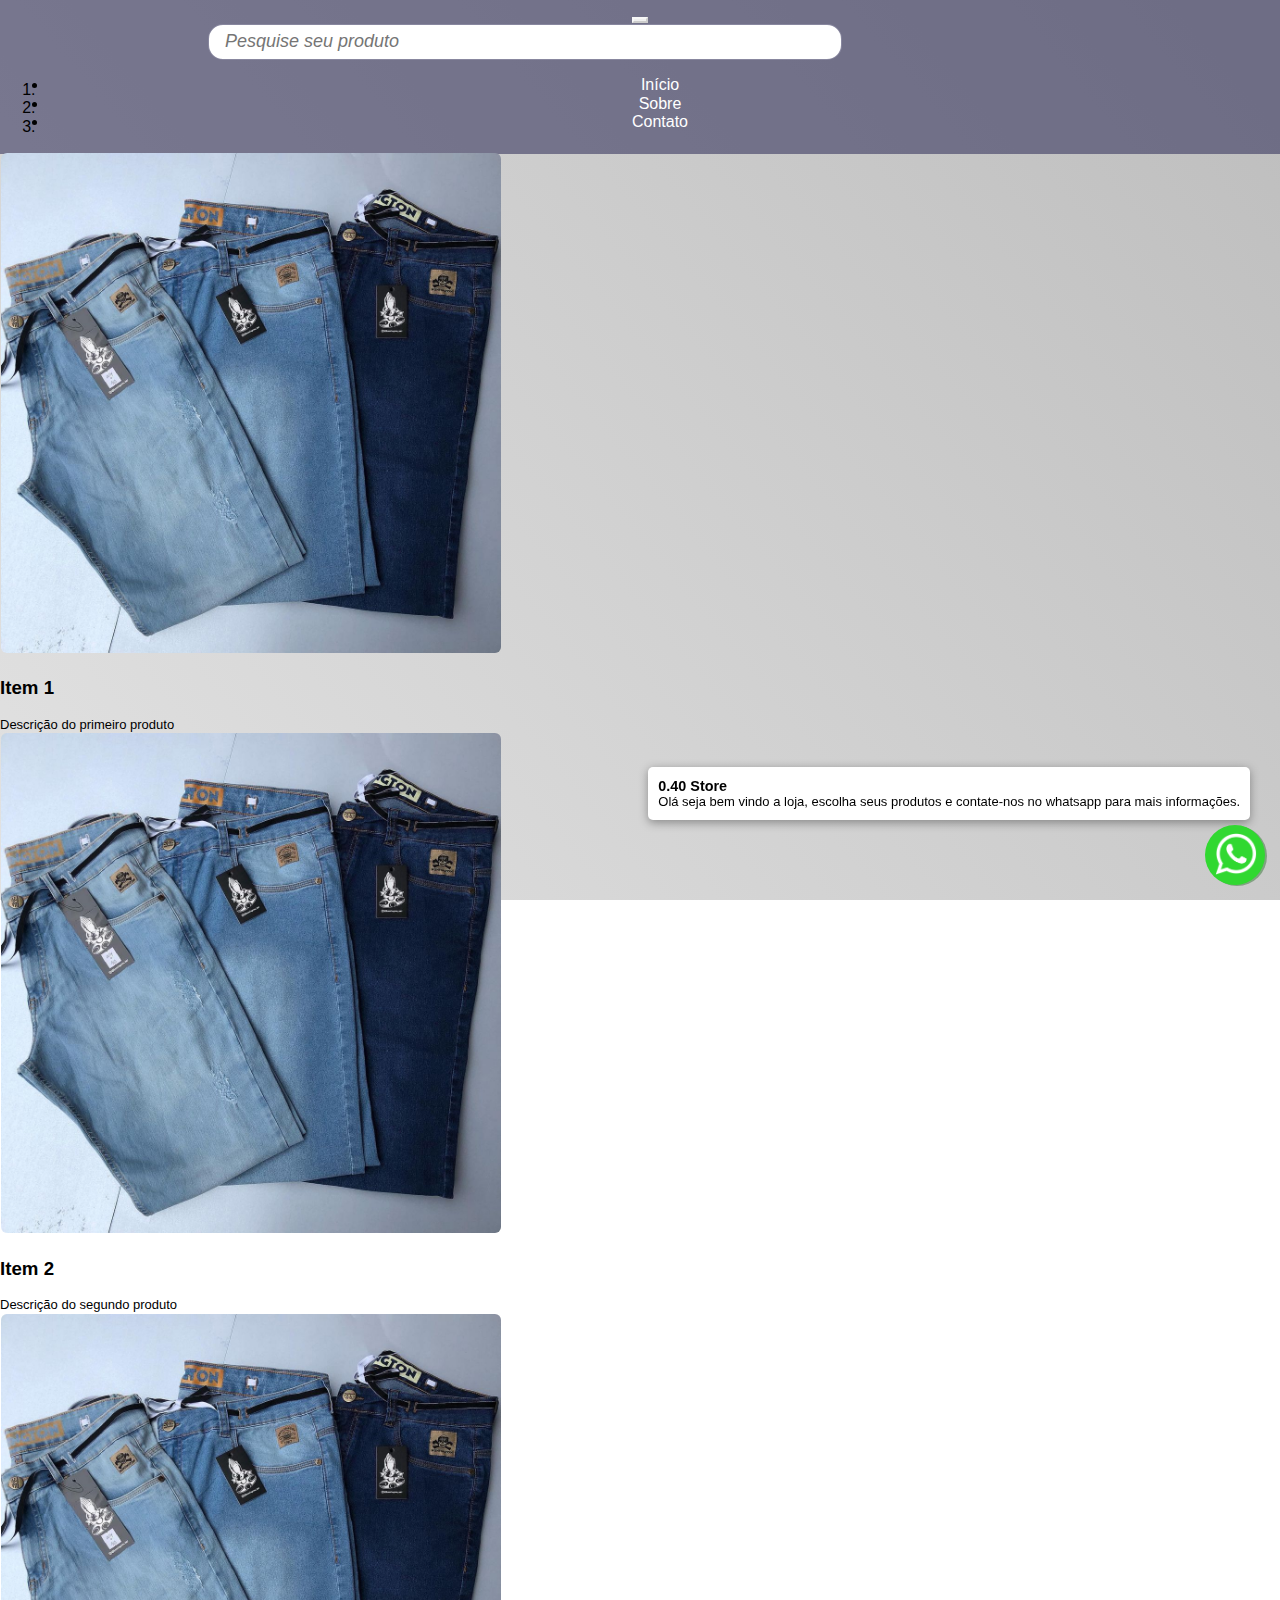
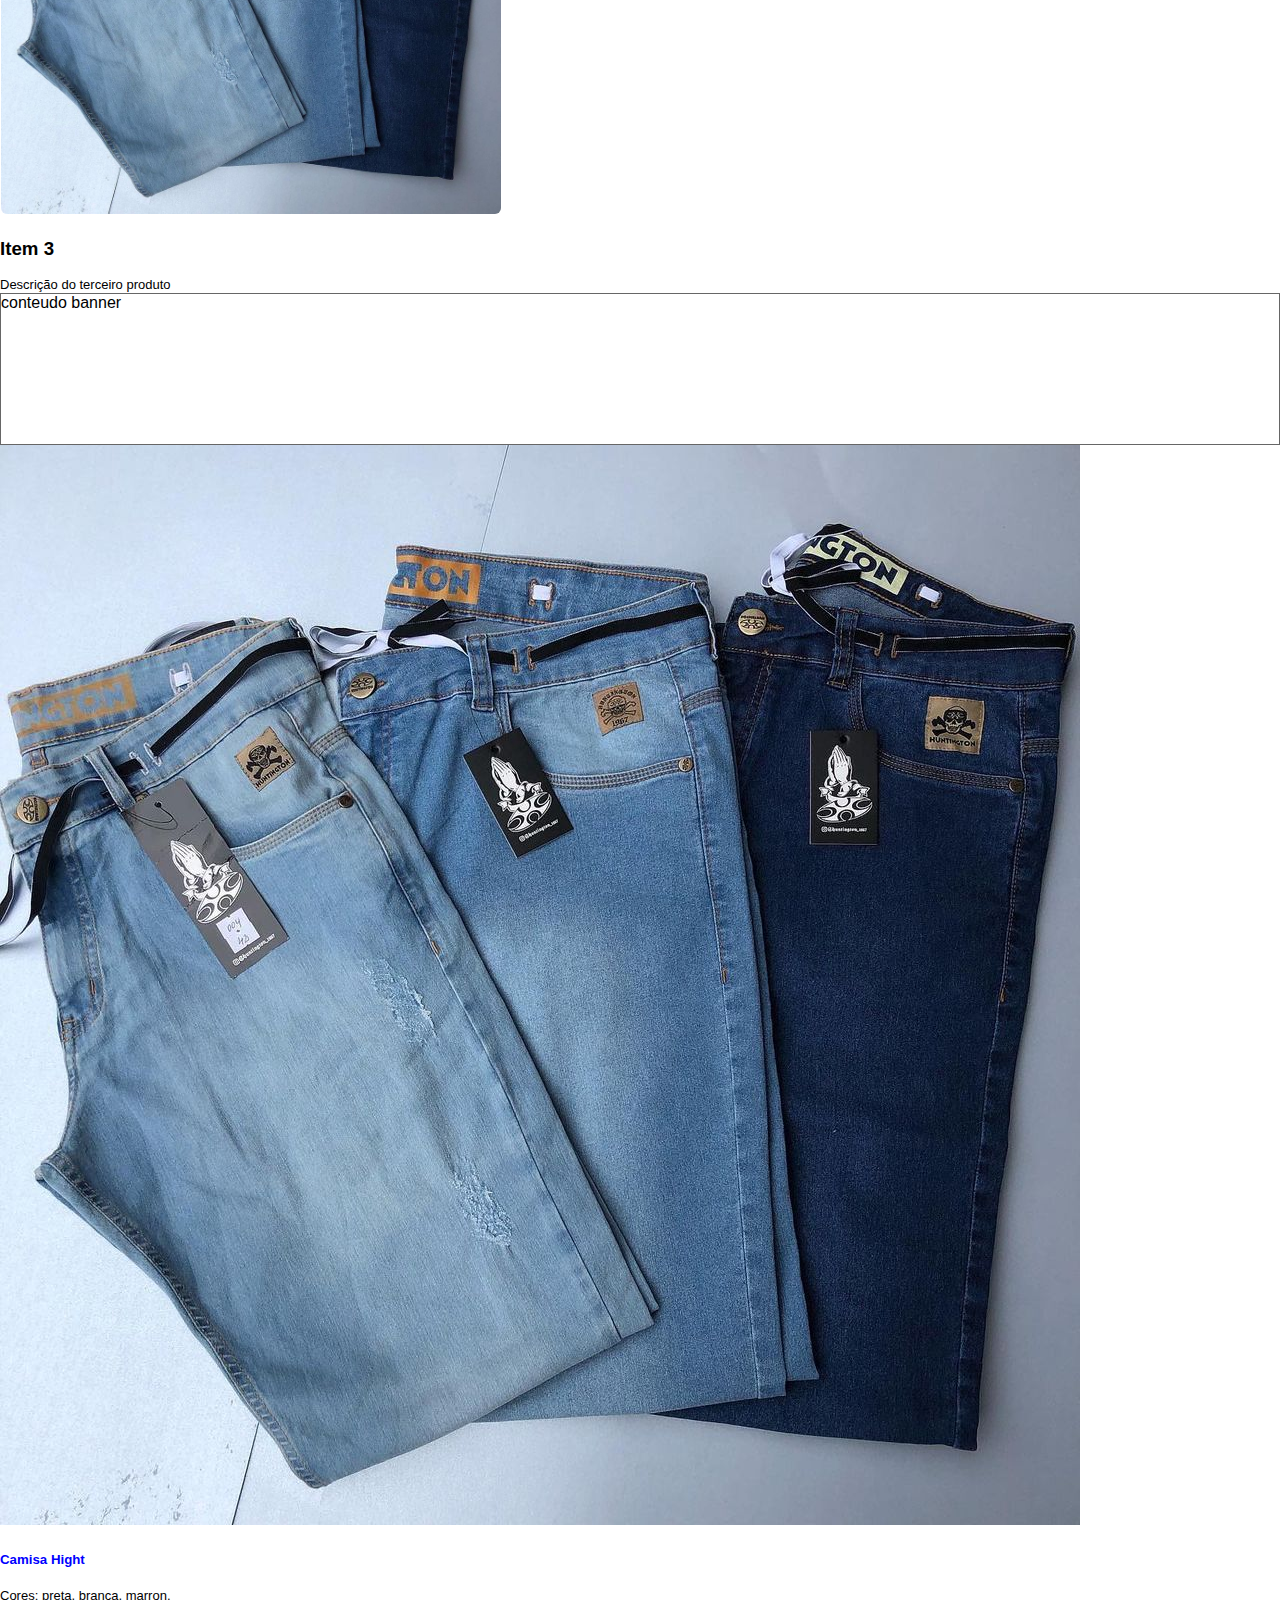
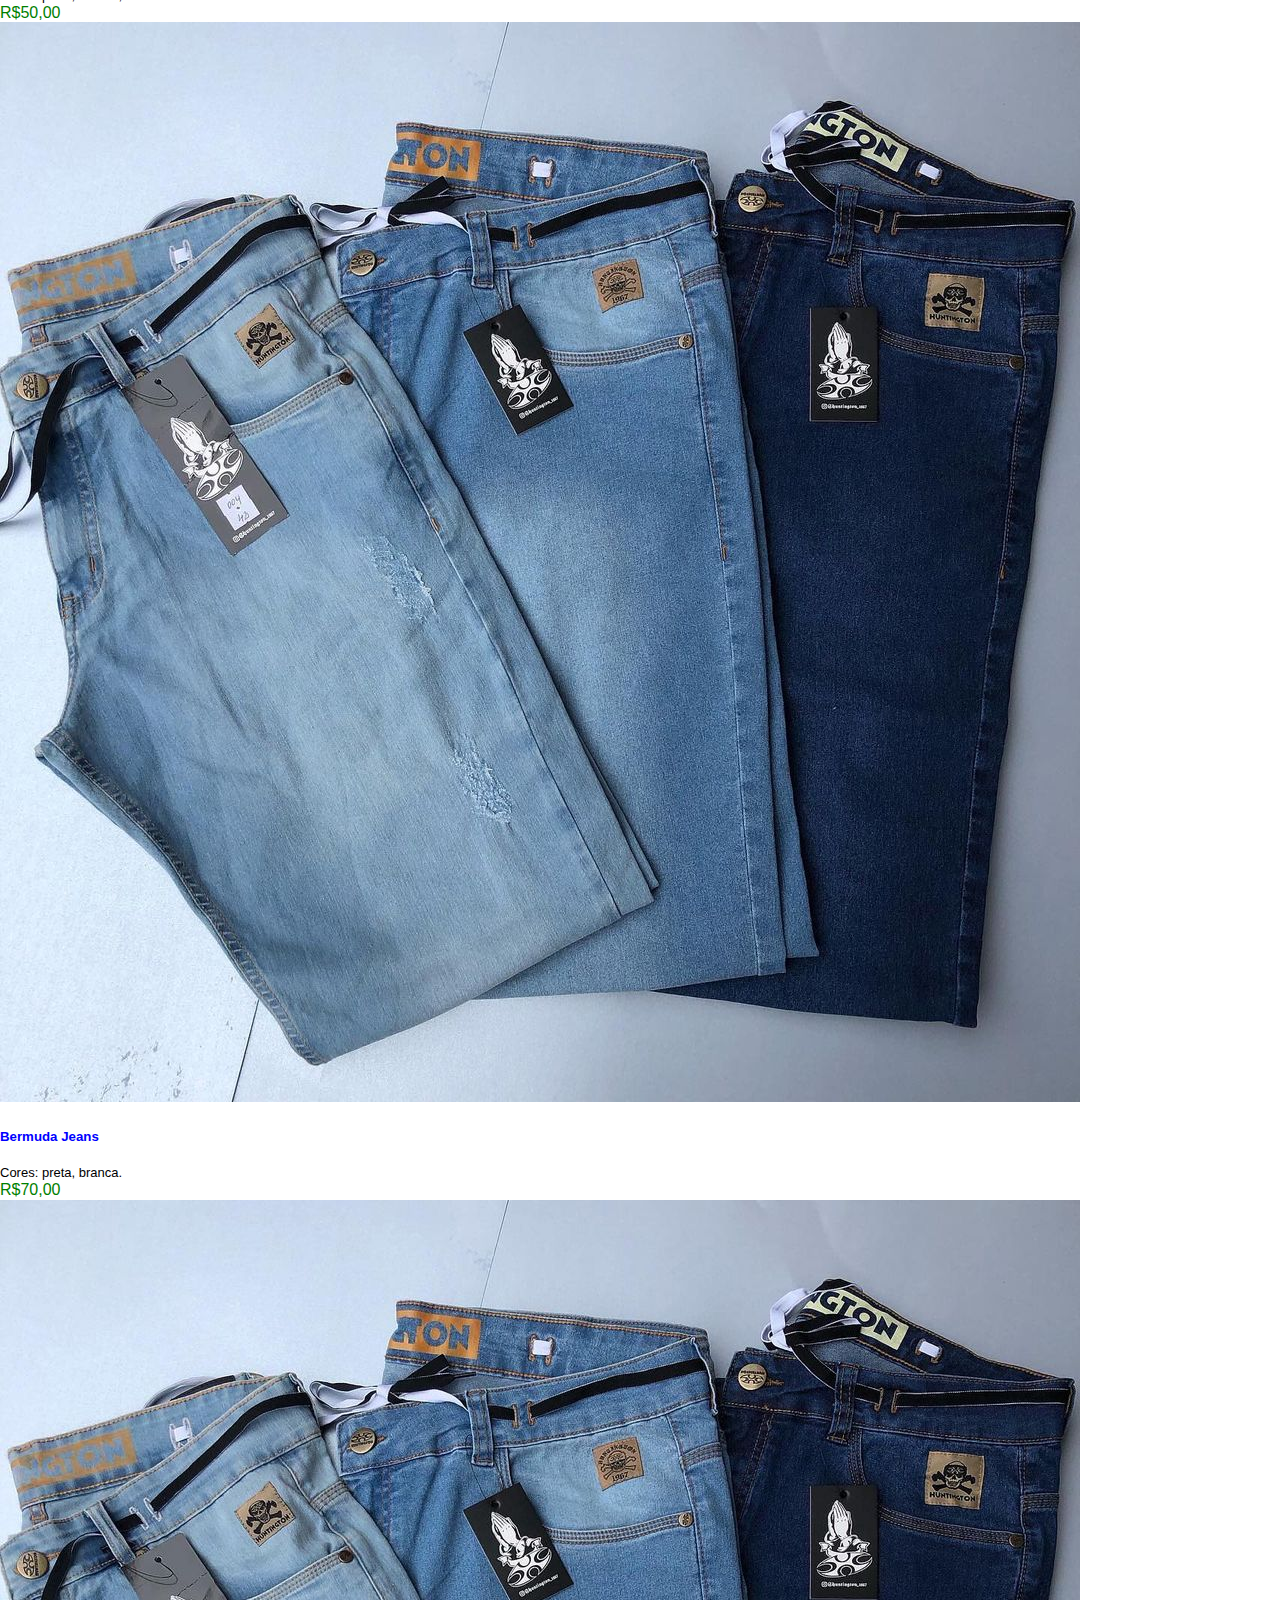
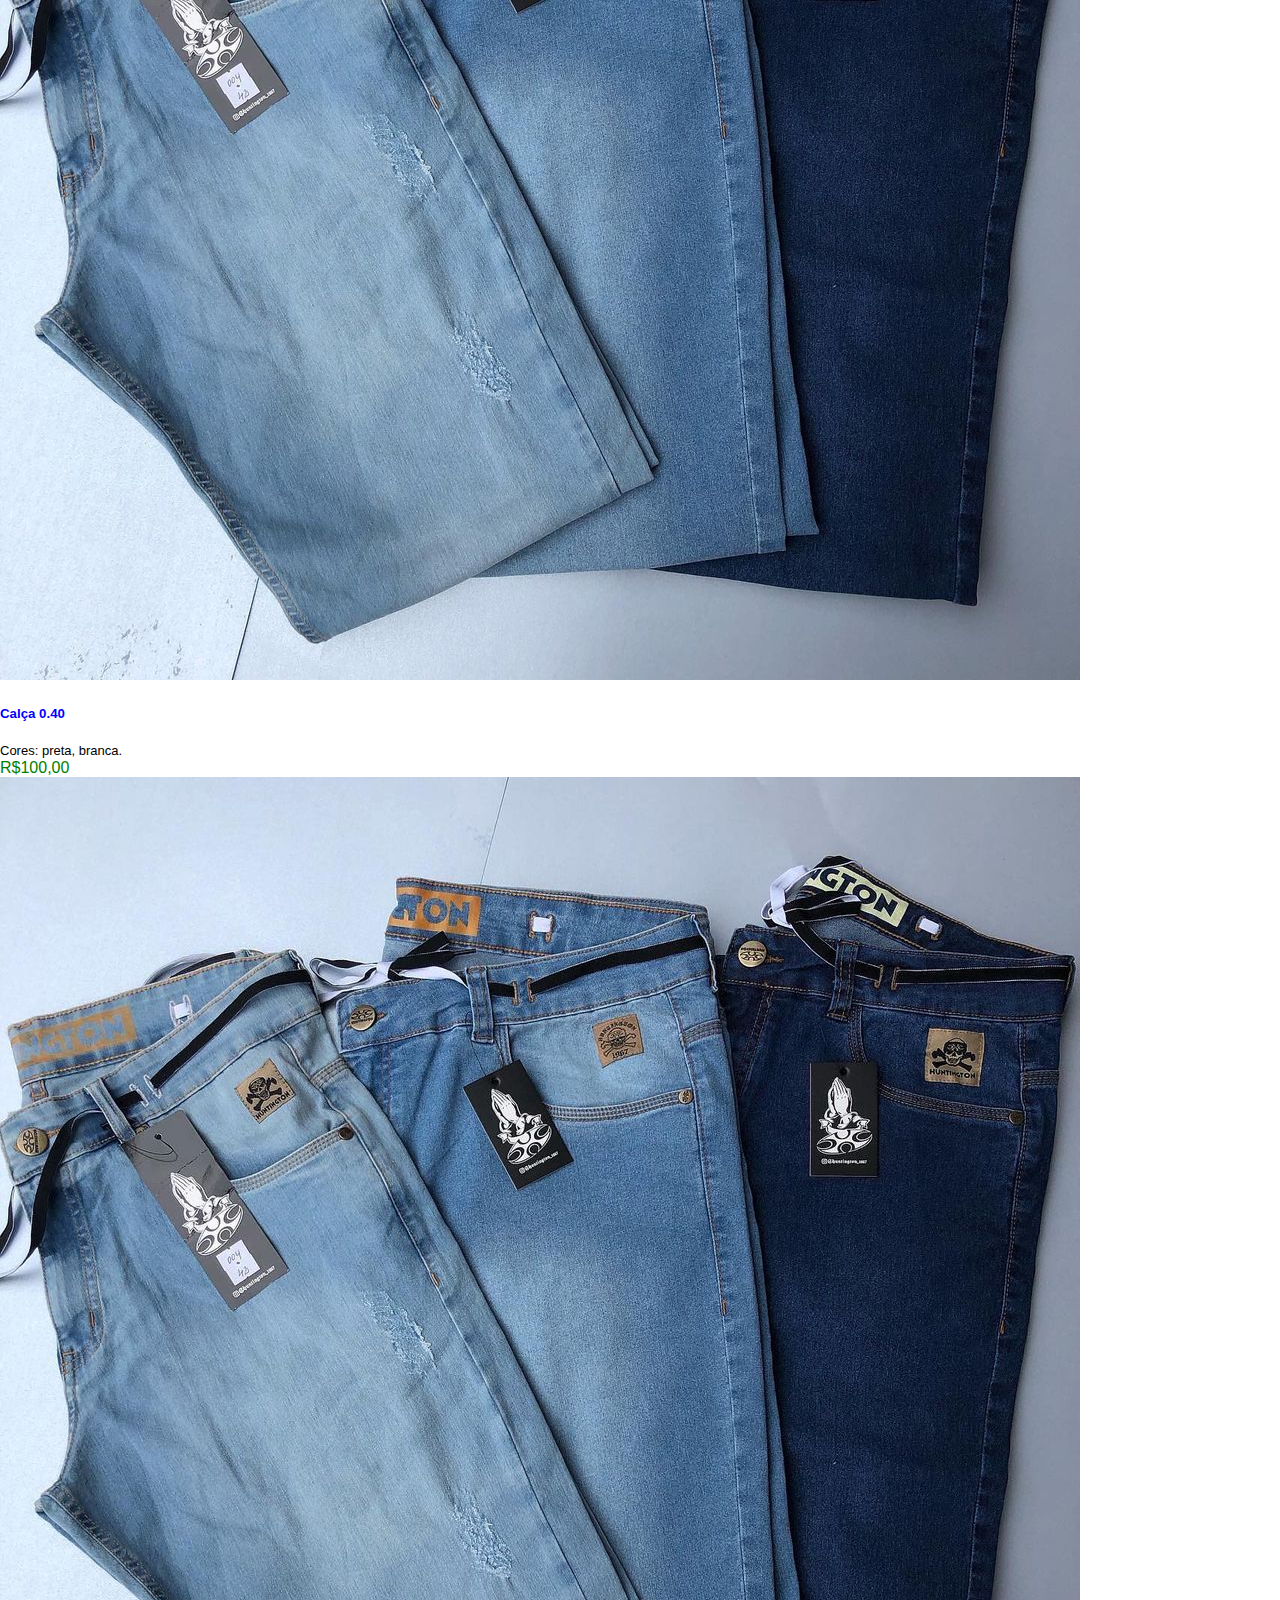
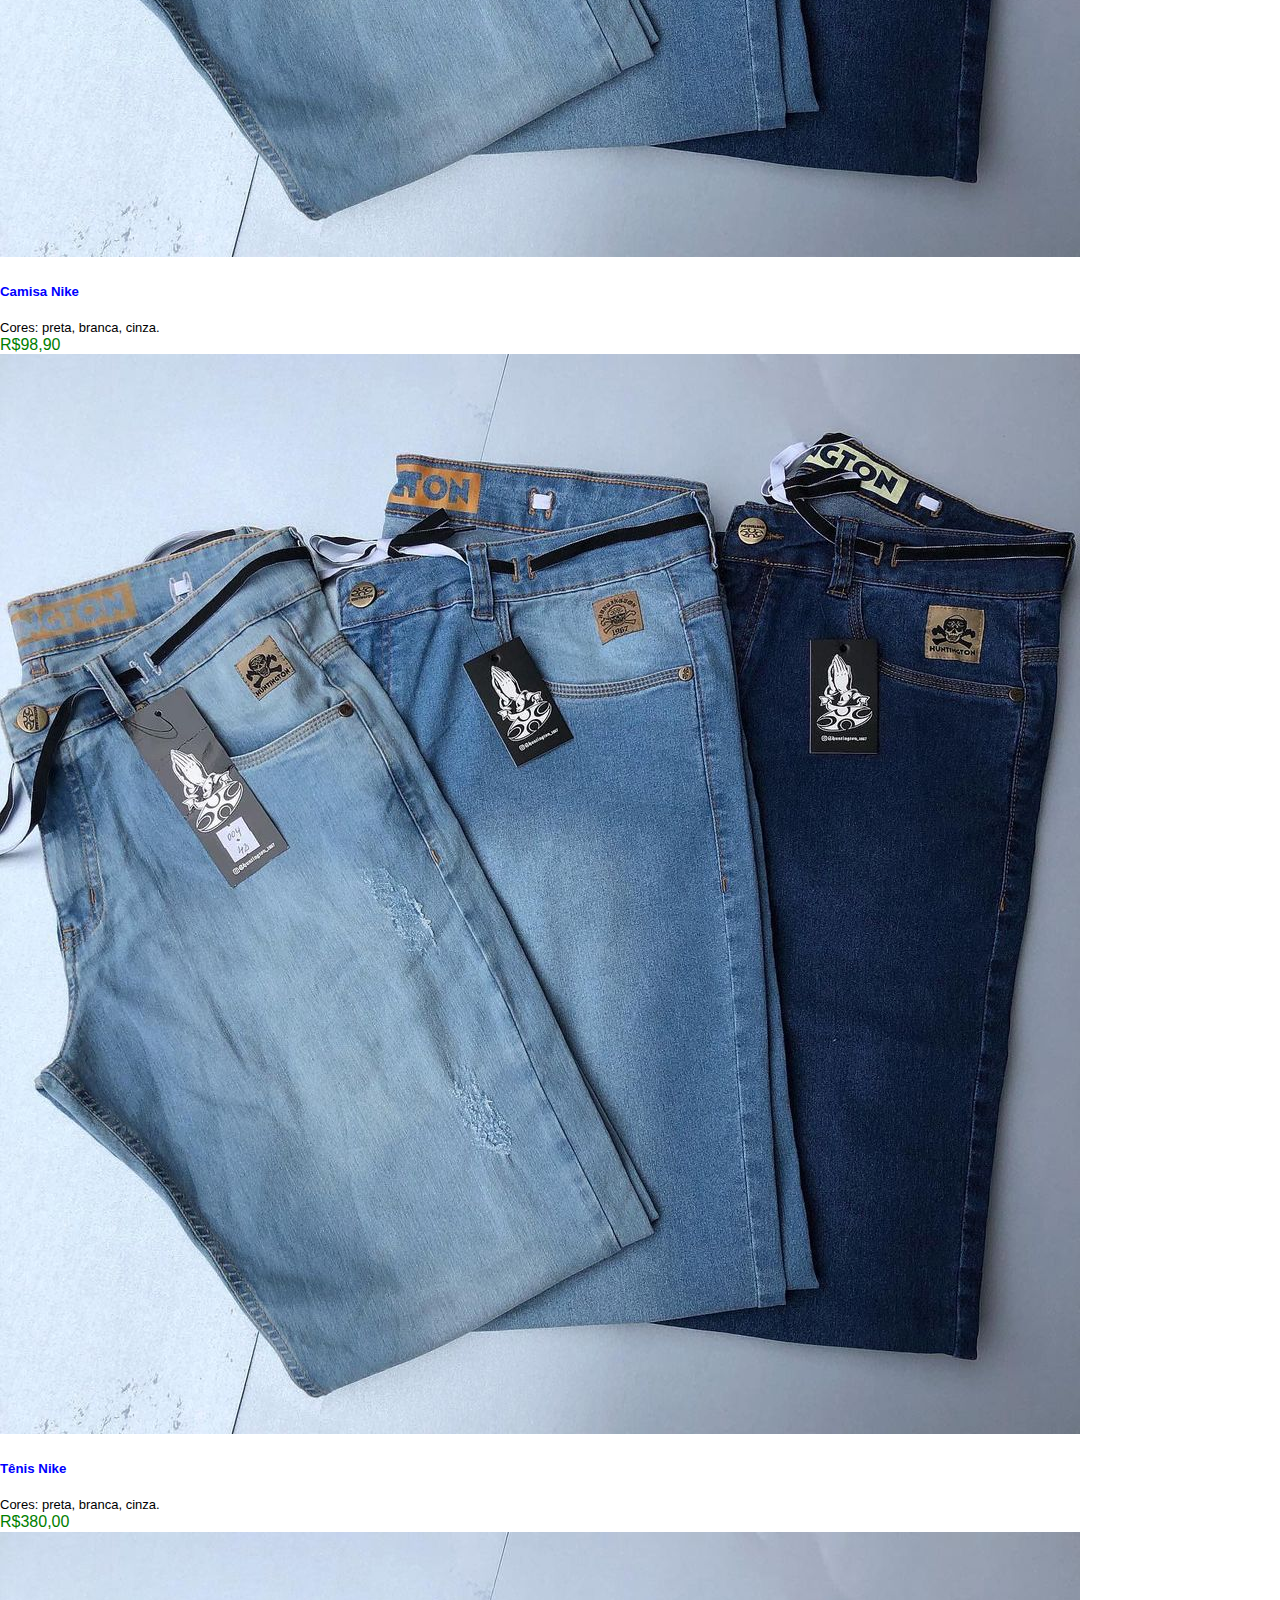
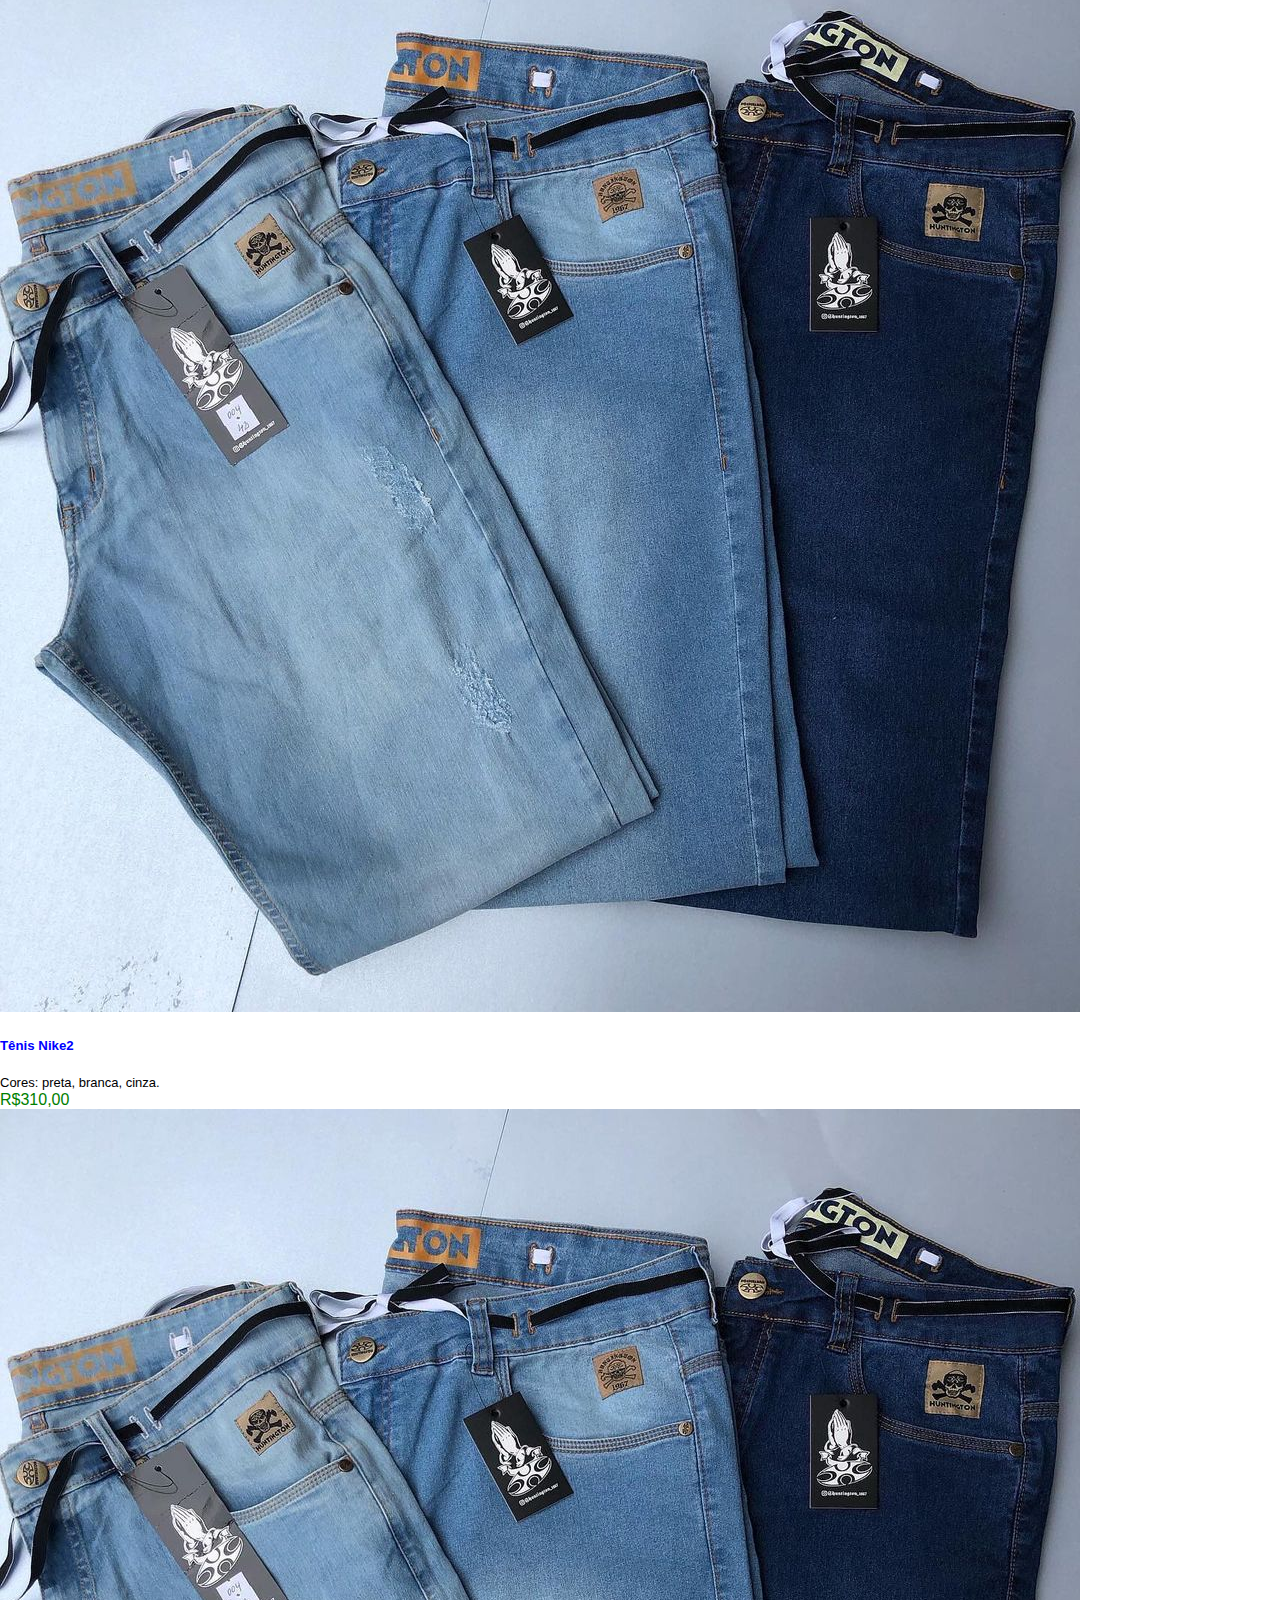
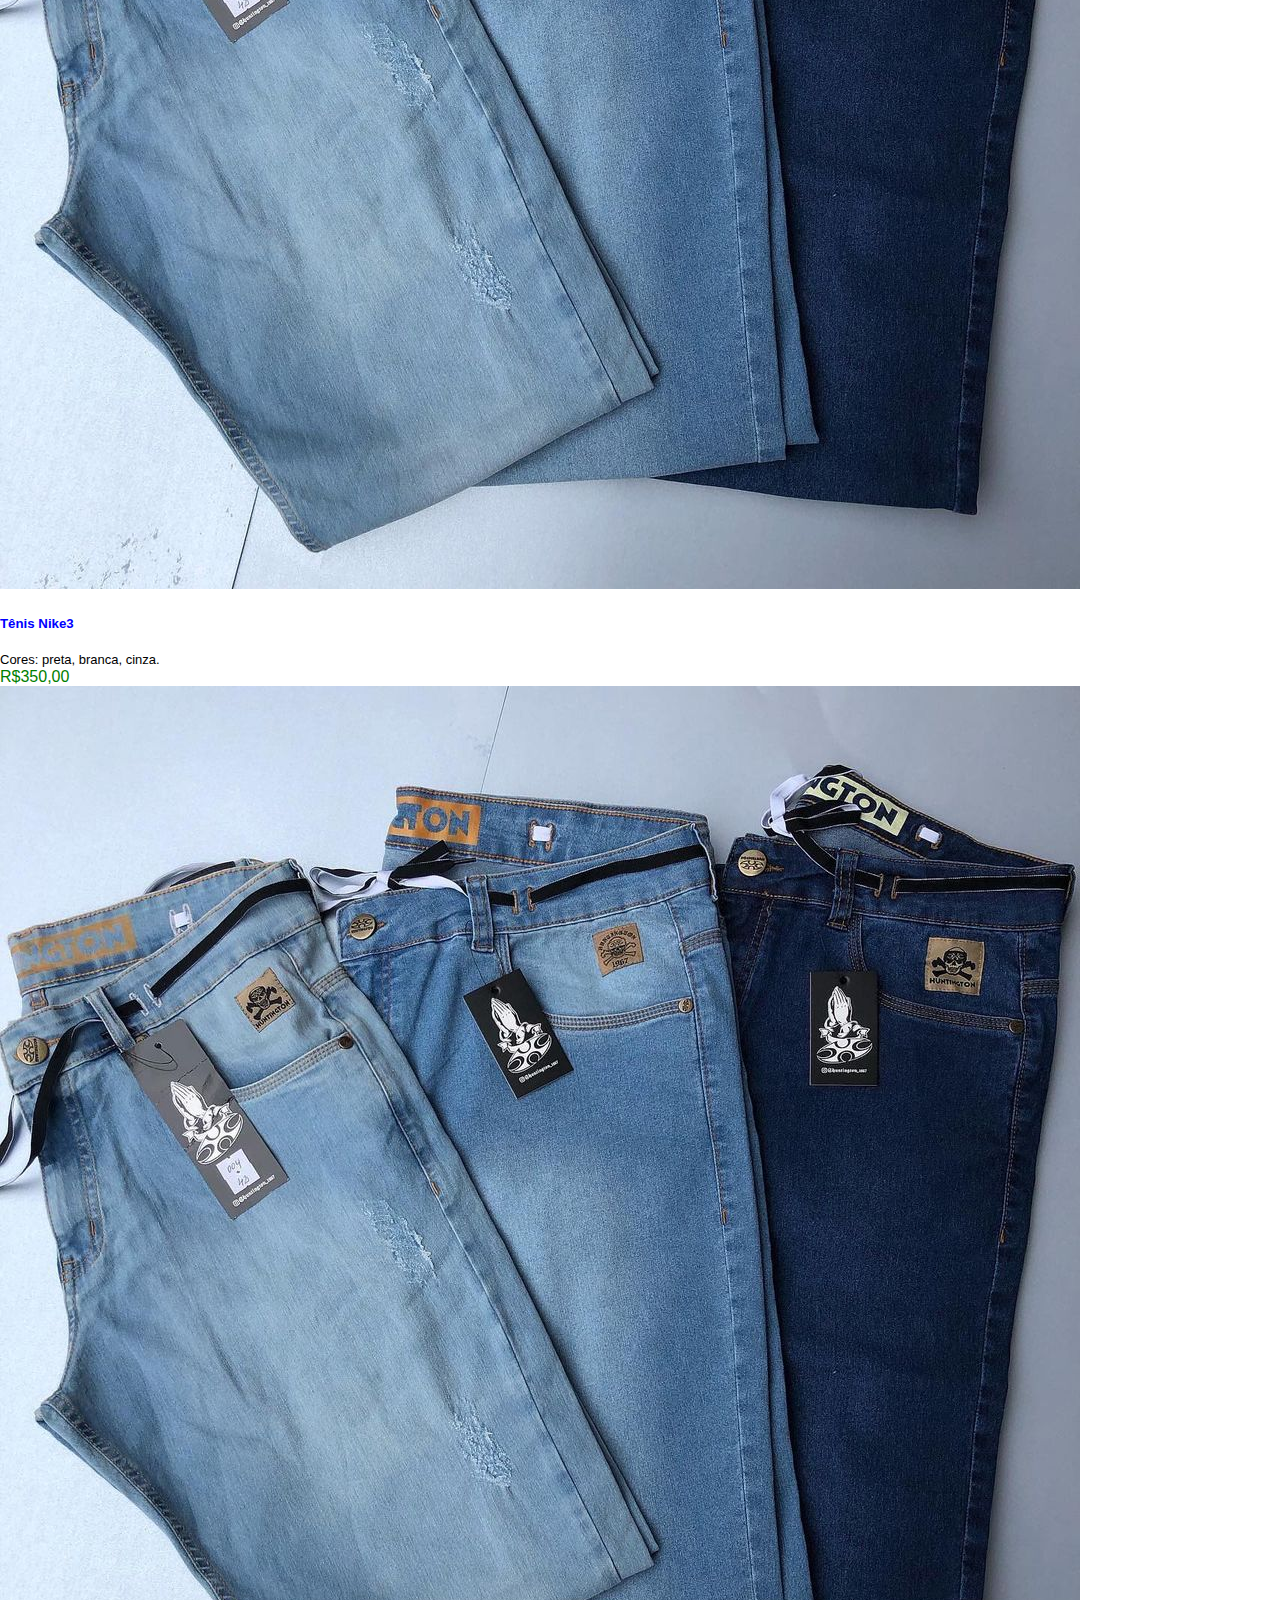
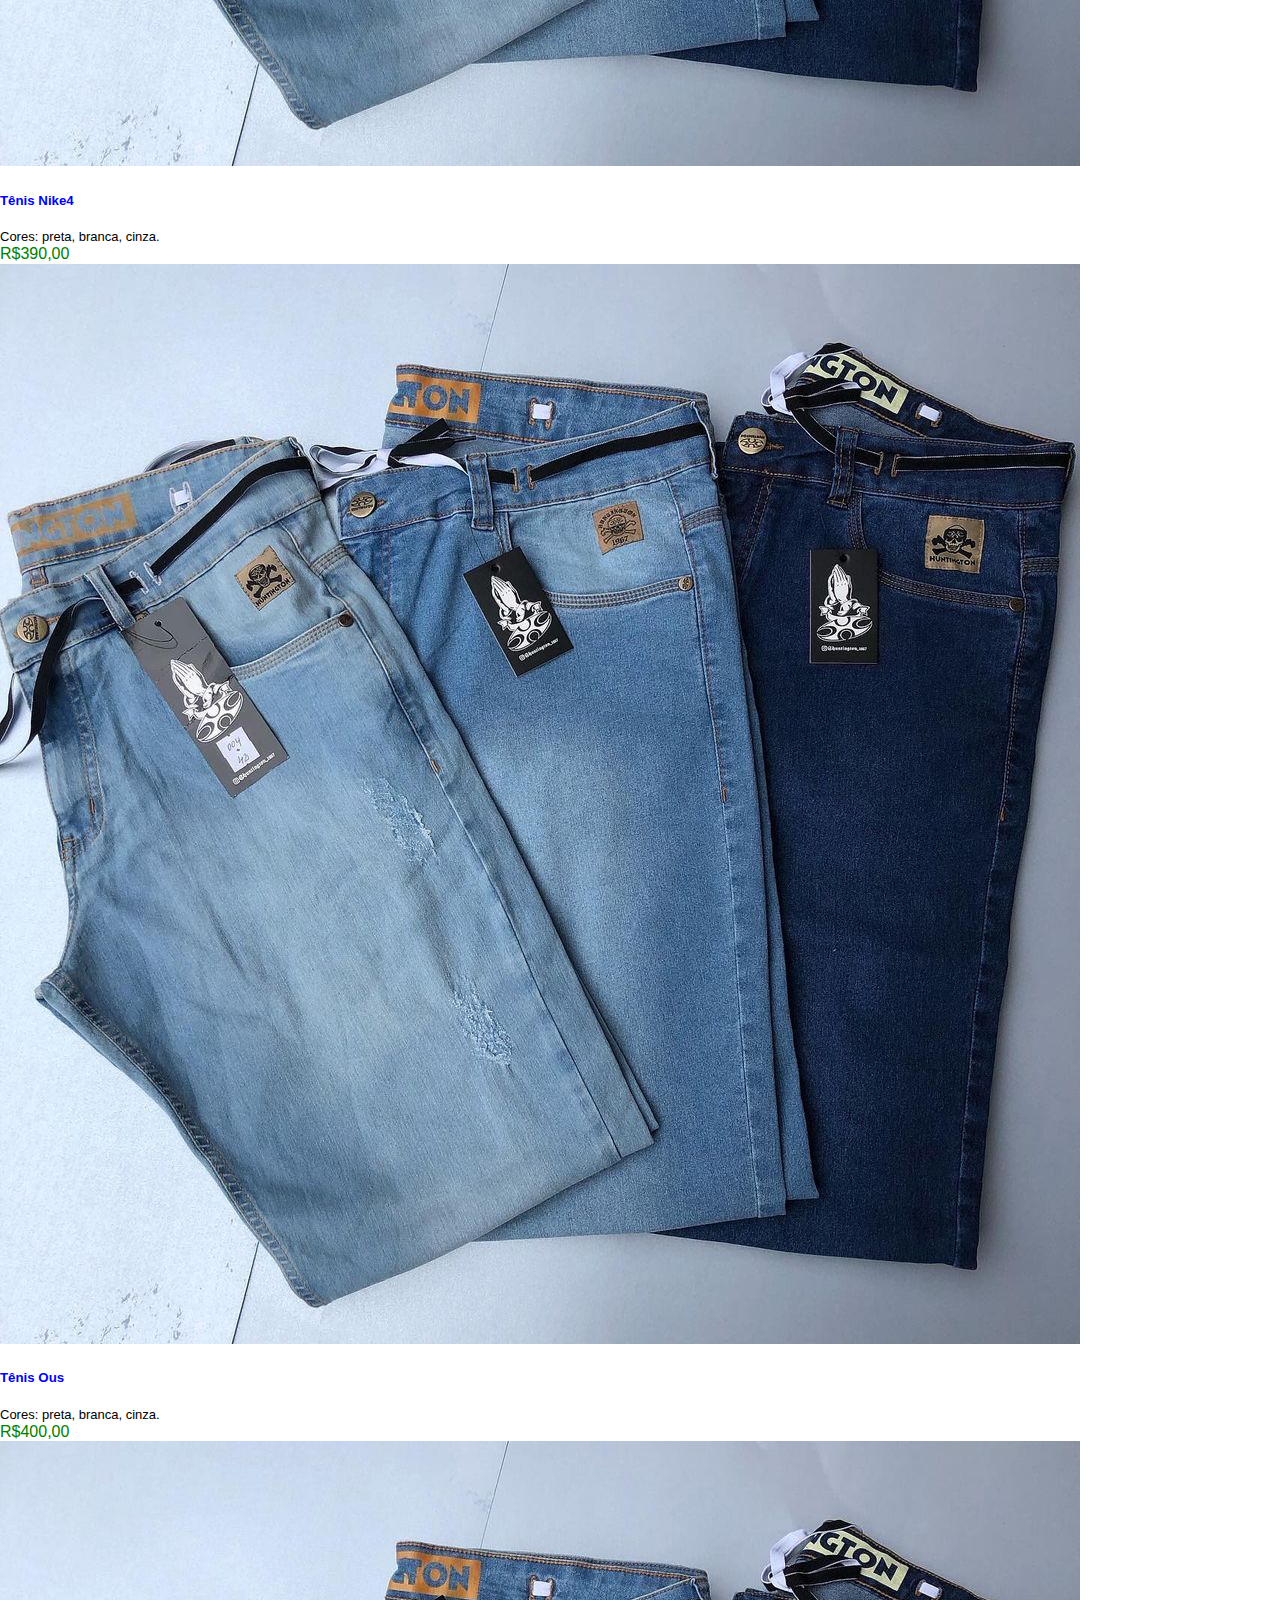
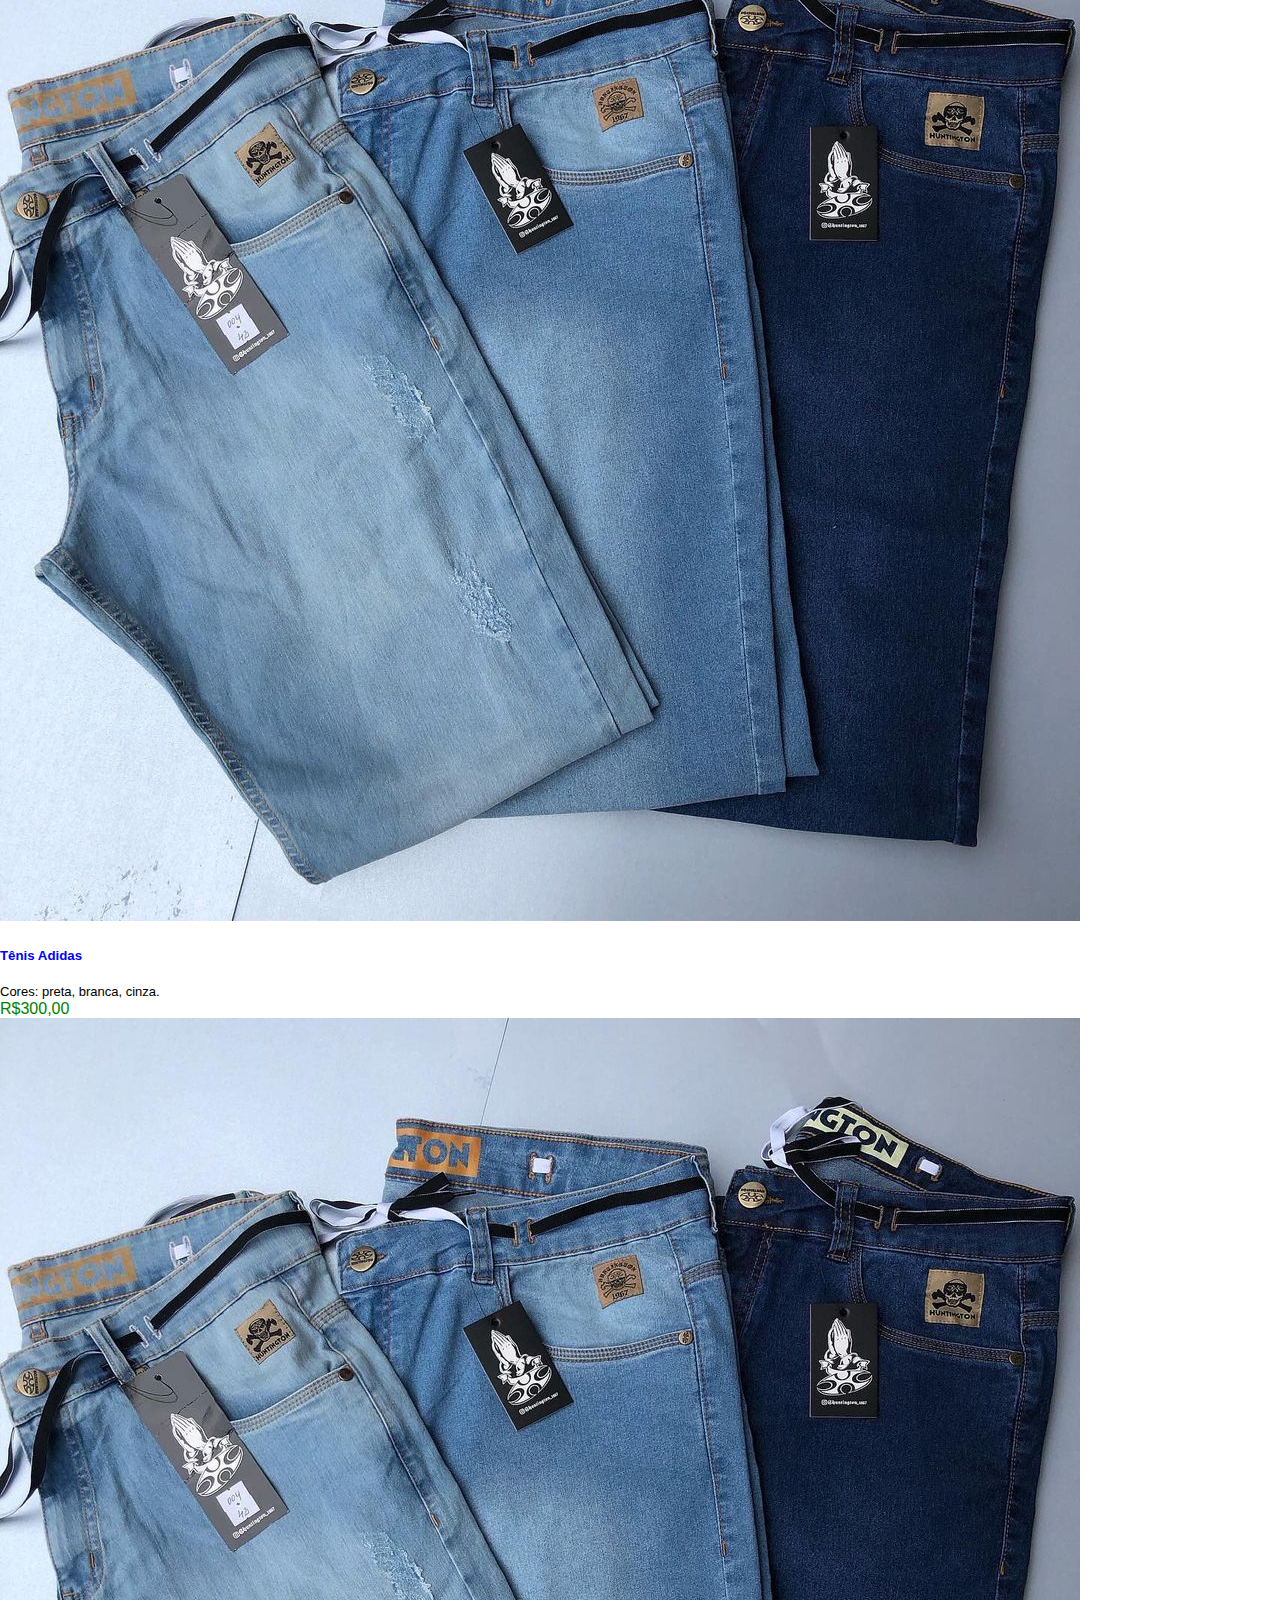
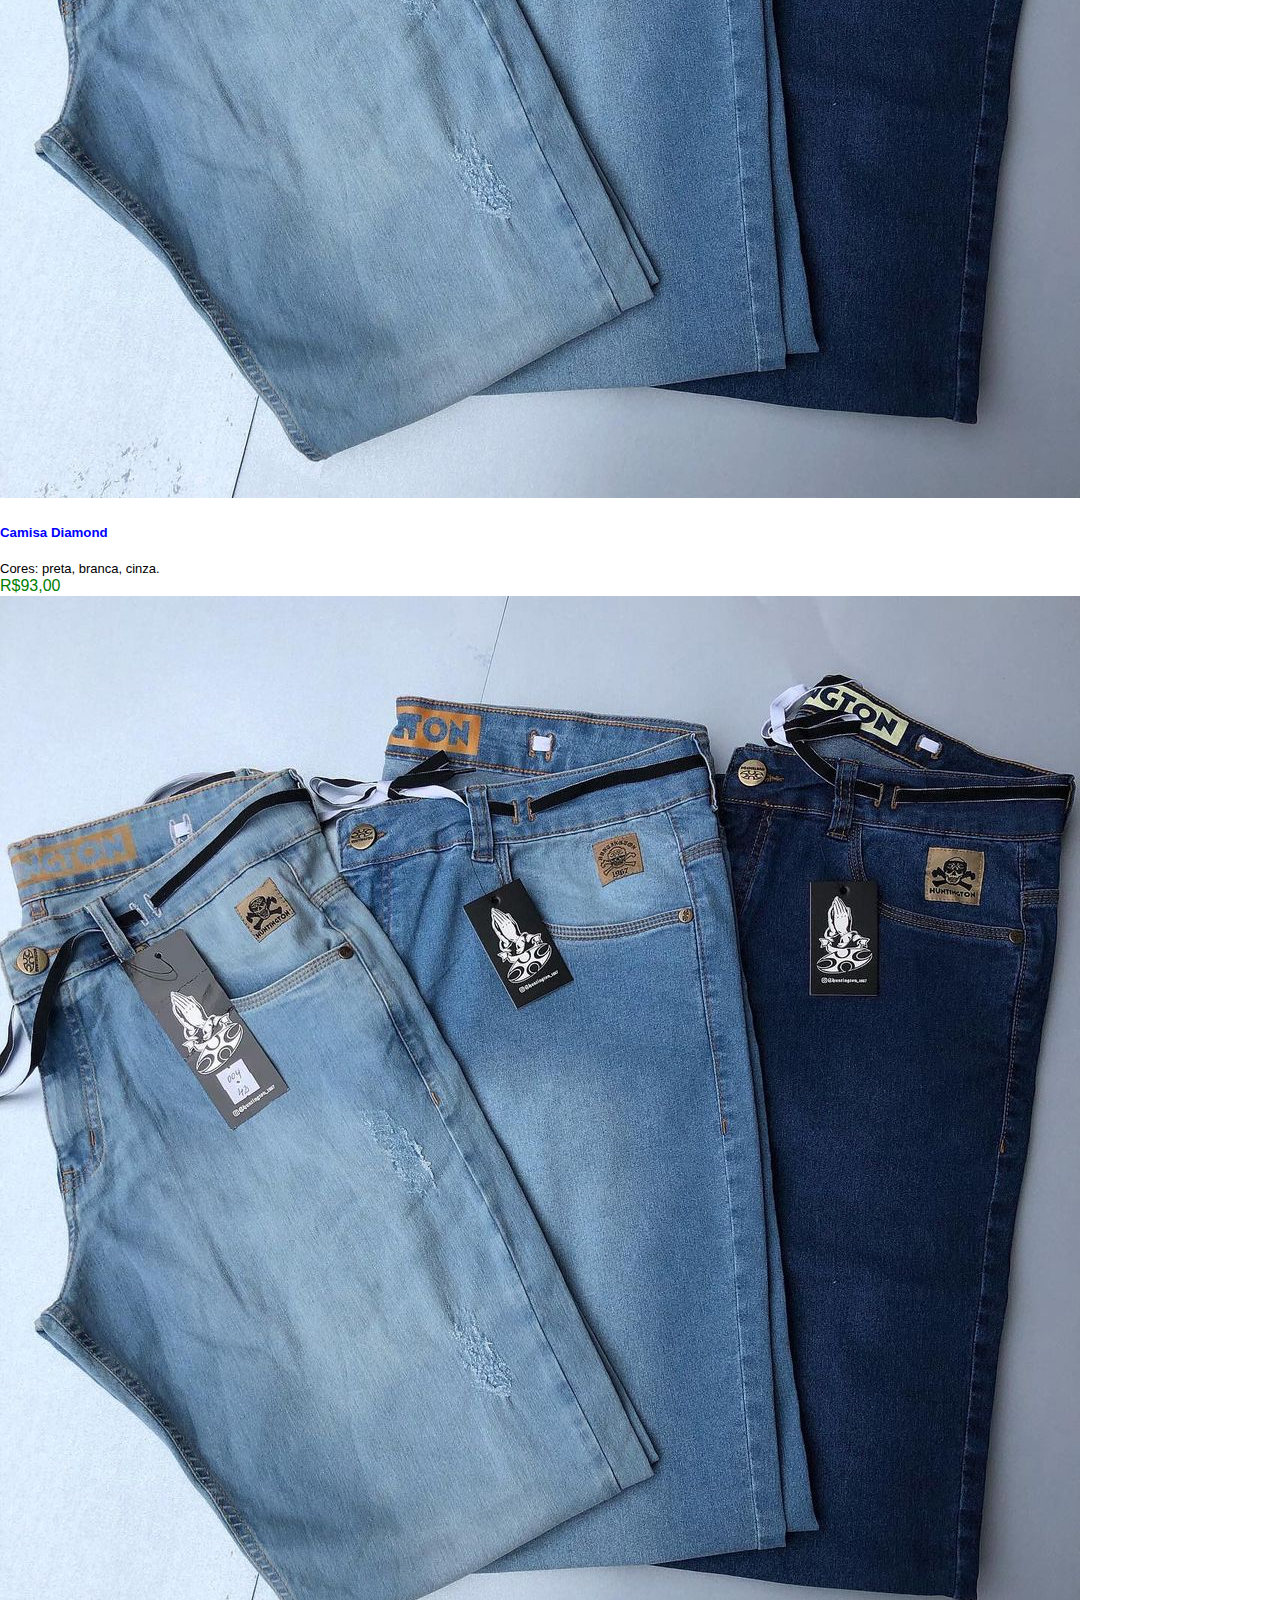
<file: test.html>
<!DOCTYPE html>
<html lang="pt-br">
  <head>
    <meta charset="UTF-8">
    <meta name="viewport" content="width=device-width, initial-scale=1.0, shrink-to-fit=no">

    <!-- Bootstrap-4 CSS -->
    <!-- <link rel="stylesheet" type="text/css" href="css/bootstrap.min.css"> -->
    <link  
      href="https://stackpath.bootstrapcdn.com/bootstrap/4.1.3/css/bootstrap.min.css"
      rel="stylesheet"
      integrity="sha384-MCw98/SFnGE8fJT3GXwEOngsV7Zt27NXFoaoApmYm81iuXoPkFOJwJ8ERdknLPMO" 
      crossorigin="anonymous">
    
    <!-- bootstrap-5 -->
    <link 
      href="https://cdn.jsdelivr.net/npm/bootstrap@5.3.0/dist/css/bootstrap.min.css" 
      rel="stylesheet" 
      integrity="sha384-9ndCyUaIbzAi2FUVXJi0CjmCapSmO7SnpJef0486qhLnuZ2cdeRhO02iuK6FUUVM"
      crossorigin="anonymous">

    <!-- Font Awesome -->
    <link rel="stylesheet" 
      href="https://use.fontawesome.com/releases/v5.3.1/css/all.css"
      integrity="sha384-mzrmE5qonljUremFsqc01SB46JvROS7bZs3IO2EmfFsd15uHvIt+Y8vEf7N7fWAU" 
      crossorigin="anonymous"> 
   
    <!-- HTML5Shiv -->
    <!--[if lt IE 9]>
      <script type="text/javascript" 
        src="https://cdnjs.cloudflare.com/ajax/libs/html5shiv/3.7.3/html5shiv.min.js">
      </script>
    <![endif]-->

    <!-- css style icon whatsApp -->
    <link rel="stylesheet" id="whatswidget-style" type="text/css" href="css/style-icon-whats.css">

    <!-- style -->
    <link rel="stylesheet" type="text/css" href="css/style.css">
    <!-- style normalize -->
    <link rel="stylesheet" type="text/css" href="css/normalize.css">
    <!-- style area de pesquisa -->
    <link rel="stylesheet" type="text/css" href="css/search.css">

    <!-- icon da pagina -->
    <link rel="icon" href="imagens/icon-040.png" class="img-fluid">

    <title>Store 040 - Início</title>
  </head>
  <body>
    <!-- Inicio topo, capa, logo -->
    <header>
      <!-- <div class="container">
        <div class="row">
          <div class="col-4 div-prod">
            esquerda
          </div>
          <div class="col-4">
            center
          </div>
          <div class="col-4">
            direita
          </div>
        </div> 
      -->

        <nav class="navbar navbar-expand-md navbar-light fixed-top navbar-transparente">
          <div class="container">
              <!-- Logo -->
          <!-- 
            <a href="index.html" class="navbar-brand">
              <img src="" width="74">
            </a> 
          -->
              <!-- Botão de Menu -->
            <button class="navbar-toggler" data-toggle="collapse" data-target="#nav-main">
               <i class="fas fa-bars text-white"></i>
            </button>

            <!-- area de pesquisa -->
            <div id="divBusca">
              <input type="search" id="txtBusca" name="txtBusca" aria-label="Pesquise seu produto" placeholder="Pesquise seu produto" autocomplete="off" maxlength="30"/>

                <!-- btn pesquisar -->
              <button id="btnBusca" btn-click-search>
                <i class="fas fa-search"></i>
              </button>
            </div> 
            <!-- area de pesquisa -->
  
              <!-- Inicio Navegação -->
            <div class="collapse navbar-collapse" id="nav-main">
              <ul class="navbar-nav ml-auto mr-0">
                <li class="nav-item">
                  <a href="index.html" class="nav-link">
                    <i class="fas fa-home d-block" aria-hidden="true"></i>
                    <span>Início</span>
                  </a>
                </li>
                <li class="nav-item">
                  <a href="sobre.html" class="nav-link">
                    <i class="fas fa-users-cog d-block" aria-hidden="true"></i>
                    <span>Sobre</span>
                  </a>
                </li>
                <li class="nav-item">
                  <a href="contato.html" class="nav-link">
                    <i class="fas fa-address-card d-block" aria-hidden="true"></i>
                    <span>Contato</span>
                  </a>
                </li>
              </ul>
            </div>
              <!-- Fim Navegação -->
          </div>
        </nav>
      </div>
    </header>
    <!-- Fim topo, capa, logo -->
    
    <!-- Container carrousel -->
    <div id="div-carousel" class="align-self-center">
      <div class="row text-center container-fluid ml-0"><!--Row -->
        <div class="col-sm-8 m-sm-auto"><!--col-sm8 -->

          <div id="carousel-legenda" class="carousel slide" data-ride="carousel"><!--Carousel -->

            <!-- Indicadores -->
            <ol class="carousel-indicators">
              <li class="active" data-target="#carousel-legenda" data-slide-to="0"></li>
              <li data-target="#carousel-legenda" data-slide-to="1"></li>
              <li data-target="#carousel-legenda" data-slide-to="2"></li>
            </ol>

            <div class="carousel-inner" id="div-inner"><!--Inner -->          
              <div class="carousel-item active">
                <img src="imagens/img-01.jpg" id="imgs-carousel">
                <div class="carousel-caption">
                  <div class="">
                    <h3>Item 1</h3>
                    <p>Descrição do primeiro produto</p>
                  </div>
                </div>
              </div>

              <div class="carousel-item">
                <img src="imagens/img-01.jpg" id="imgs-carousel">
                <div class="carousel-caption">
                  <div class="">
                    <h3>Item 2</h3>
                    <p>Descrição do segundo produto</p>
                  </div>
                </div>
              </div>

              <div class="carousel-item">
                <img src="imagens/img-01.jpg" id="imgs-carousel">
                <div class="carousel-caption">
                  <div class="">
                    <h3>Item 3</h3>
                    <p>Descrição do terceiro produto</p>
                  </div>
                </div>
              </div>
            </div><!--/Inner -->

            <!-- Controles -->
            <a href="#carousel-legenda" class="carousel-control-prev" data-slide="prev">
              <span class="carousel-control-prev-icon"></span>
            </a>

            <a href="#carousel-legenda" class="carousel-control-next" data-slide="next">
              <span class="carousel-control-next-icon"></span>
            </a>

          </div><!--/Carousel -->
          
        </div><!--/col-sm8 -->
      </div><!--/Row -->
    </div>
    <!-- Container carrousel -->

    <!-- banner -->
    <div id="banner" style="border:1px solid rgb(102, 102, 102); height:150px; background:white;">
      <div class="container text-center">
        conteudo banner
      </div>
    </div>

    <!-- Inicio da sessão produtos -->
    <section class="pt-2" >
      <div class="container" id="list-itens">
        <!-- linha 1 
        <div class="row mb-3 text-center">
          
          <div class="col-4 pl-md-5 p-0">
            <a href="#" class="card-link" id="elevacao">
              <div id="div-imgs">
                <img src="imagens/img-01.jpg" class="img-fluid">
                <h5 class="titulo">Nome do Produto-1</h5>
                <p class="texto">Descrição do produto 1</p>
                <p class="real">R$00,00</p>
              </div>
            </a>
          </div>
          
          <div class="col-4 pl-md-5 p-0">
            <a href="#" class="card-link" id="elevacao">
              <div id="div-imgs">
                <img src="imagens/img-01.jpg" class="img-fluid">
                <h5 class="titulo">Nome do Produto-2</h5>
                <p class="texto">Descrição do produto 2</p>
                <p class="real">R$00,00</p>
              </div>
            </a>
          </div>
          
          <div class="col-4 pl-md-5 p-0">
            <a href="#" class="card-link" id="elevacao">
              <div id="div-imgs">
                <img src="imagens/img-01.jpg" class="img-fluid">
                <h5 class="titulo">Nome do Produto-3</h5>
                <p class="texto">Descrição do produto 3</p>
                <p class="real">R$00,00</p>
              </div>
            </a>
          </div>
        </div>
        -->
        <!-- linha 2 
        <div class="row mb-3 text-center">
          
          <div class="col-4 pl-md-5 p-0">
            <a href="#" class="card-link" id="elevacao">
              <div id="div-imgs">
                <img src="imagens/img-01.jpg" class="img-fluid">
                <h5 class="titulo">Nome do Produto-4</h5>
                <p class="texto">Descrição do produto 4</p>
                <p class="real">R$00,00</p>
              </div>
            </a>
          </div>
          
          <div class="col-4 pl-md-5 p-0">
            <a href="#" class="card-link" id="elevacao">
              <div id="div-imgs">
                <img src="imagens/img-01.jpg" class="img-fluid">
                <h5 class="titulo">Nome do Produto-5</h5>
                <p class="texto">Descrição do produto 5</p>
                <p class="real">R$00,00</p>
              </div>
            </a>
          </div>
          
          <div class="col-4 pl-md-5 p-0">
            <a href="#" class="card-link" id="elevacao">
              <div id="div-imgs">
                <img src="imagens/img-01.jpg" class="img-fluid">
                <h5 class="titulo">Nome do Produto-6</h5>
                <p class="texto">Descrição do produto 6</p>
                <p class="real">R$00,00</p>
              </div>
            </a>
          </div>
        </div>
        -->
        <!-- linha 3 
        <div class="row mb-3 text-center">
          
          <div class="col-4 pl-md-5 p-0">
            <a href="#" class="card-link" id="elevacao">
              <div id="div-imgs">
                <img src="imagens/img-01.jpg" class="img-fluid">
                <h5 class="titulo">Nome do Produto-7</h5>
                <p class="texto">Descrição do produto 7</p>
                <p class="real">R$00,00</p>
              </div>
            </a>
          </div>
          
          <div class="col-4 pl-md-5 p-0">
            <a href="#" class="card-link" id="elevacao">
              <div id="div-imgs">
                <img src="imagens/img-01.jpg" class="img-fluid">
                <h5 class="titulo">Nome do Produto-8</h5>
                <p class="texto">Descrição do produto 8</p>
                <p class="real">R$00,00</p>
              </div>
            </a>
          </div>
          
          <div class="col-4 pl-md-5 p-0">
            <a href="#" class="card-link" id="elevacao">
              <div id="div-imgs">
                <img src="imagens/img-01.jpg" class="img-fluid">
                <h5 class="titulo">Nome do Produto-9</h5>
                <p class="texto">Descrição do produto 9</p>
                <p class="real">R$00,00</p>
              </div>
            </a>
          </div>
        </div>
        -->
      </div>
    </section>
    <!-- Inicio da sessão -->

    <!-- Inicio conteudo do whatsApp -->
    <div id="whatswidget-pre-wrapper" class="">
      <div id="whatswidget-widget-wrapper" class="whatswidget-widget-wrapper" style="all:revert;">

        <!-- inicio da area de exibição-->
        <div id="whatswidget-conversation" class="whatswidget-conversation">
          <div class="whatswidget-conversation-header" style="all:revert;">
            <div id="whatswidget-conversation-title" class="whatswidget-conversation-title" style="all:revert;">
              0.40 Store
            </div>
          </div>

          <div id="whatswidget-conversation-message" class="whatswidget-conversation-message "   style="all:revert;">
            <p>
              Após ecolher seus produtos nos informe no whatsapp,
              para a segurança de nossos clientes não aceitamos pagamentos direto pelo site.
            </p>
          </div>

          <div class="whatswidget-conversation-cta" style="all:revert;">
            <a style="all:revert;" id="whatswidget-phone-desktop" target="_blank"
              href="https://web.whatsapp.com/send?phone=5551998208725" class="whatswidget-cta whatswidget-cta-desktop">
              Enviar Mensagem
            </a>
            <a id="whatswidget-phone-mobile" target="_blank" href="https://wa.me/5551998208725"
              class="whatswidget-cta whatswidget-cta-mobile" style="all:revert;">
              Enviar Mensagem
            </a>
          </div>
        </div>
        <!-- Fim da area de exibição -->

        <div id="whatswidget-conversation-message-outer" name="whats"  class="whatswidget-conversation-message-outer">

          <span id="whatswidget-text-header-outer" class="whatswidget-text-header-outer" style="all:revert;">
            0.40 Store
          </span>
          <br>
          <div id="whatswidget-text-message-outer" class="whatswidget-text-message-outer" style="all:revert;">
            <p>
              Olá seja bem vindo a loja, escolha seus produtos
              e contate-nos no whatsapp para mais informações.
            </p>
          </div>
        </div>

        <div class="whatswidget-button-wrapper" style="all:revert;">
          <div class="whatswidget-button" id="whatswidget-button" style="all:revert;">
            <div style="margin:0 auto;width:38.5px;all:revert;">
              <img class="whatswidget-icon" style="all:revert;"
                src="[data-uri]">
            </div>
          </div>
        </div>
      </div>
    </div>
    <!-- Fim conteudo do whatsApp -->

    <!-- JavaScript (Opcional) -->
    <!-- jQuery primeiro, Popper.js segundo, Bootstrap-4 terceiro -->
    <!--<script src="js-config/jquery-3.3.1.slim.min.js"></script>
    <script src="js-config/popper.min.js"></script>
    <script src="js-config/bootstrap.min.js"></script>-->
    <script 
      src="https://code.jquery.com/jquery-3.3.1.slim.min.js" 
      integrity="sha384-q8i/X+965DzO0rT7abK41JStQIAqVgRVzpbzo5smXKp4YfRvH+8abtTE1Pi6jizo" 
      crossorigin="anonymous">
    </script>
    <script 
      src="https://cdnjs.cloudflare.com/ajax/libs/popper.js/1.14.3/umd/popper.min.js"
      integrity="sha384-ZMP7rVo3mIykV+2+9J3UJ46jBk0WLaUAdn689aCwoqbBJiSnjAK/l8WvCWPIPm49" 
      crossorigin="anonymous">
    </script> 
    <script 
      src="https://stackpath.bootstrapcdn.com/bootstrap/4.1.3/js/bootstrap.min.js"
      integrity="sha384-ChfqqxuZUCnJSK3+MXmPNIyE6ZbWh2IMqE241rYiqJxyMiZ6OW/JmZQ5stwEULTy"
      crossorigin="anonymous">
    </script>

    <!-- javaScript WHATS -->
    <script id="whatswidget-script" type="text/javascript" src="js/script-whats.js"></script>
    <!-- javaScript search -->
    <script type="text/javascript" src="js/script-search.js"></script>
    <!-- javaScript da pagina -->
    <script type="text/javascript" src="js/script-pagina.js"></script>
  </body>
</html>
</file>
<file: css/style-icon-whats.css>
.whatswidget-widget-wrapper {
    font-family: "Helvetica Neue", "Apple Color Emoji", Helvetica, Arial, sans-serif !important;
    font-size: 16px !important;
    position: fixed !important;
    bottom: 10px !important;
    right: 20px !important;
    margin-left: 20px !important;
    z-index: 1001 !important
}

.whatswidget-conversation {
    background-color: #e4dcd4 !important;
    background-image: url('data:image/png !important;base64,iVBORw0KGgoAAAANSUhEUgAAAGUAAABlCAYAAABUfC3PAAAACXBIWXMAAA7EAAAOxAGVKw4bAAAAhHpUWHRSYXcgcHJvZmlsZSB0eXBlIGV4aWYAAAiZdY5dDoQwCITfOcUeYQqUluOYrCbewOM7tW6MD/slwPAbZD32TT6DAojX1iMjQDw9daHomBhQFGVE+skdrVApxXfmYjpFZG/wZ9DxpiJ6bM1pXDHV1YJmV5M3BOOFfA5E/X3zp34jJ5txK0wLhZMZAAABd2lUWHRYTUw6Y29tLmFkb2JlLnhtcAABAFVURi04AFhNTDpjb20uYWRvYmUueG1wAEiJ7ZaxTsMwFEX3foVl5thJKEOsuB1aUBkKCJBaxjR5Taw2TpQYYvprDHwSv4DdVi2qyojEYE+27/U99vPy4qGuk3QFCi0gF5Ljr49PjETG8exq6k/rERRismngaXP3nG5WaZTh4aAXa6bLugSVIF2uZcs0x0lWLYCZud2mGG0tasXxfPqARlUDqE/6xPeutXgL8aCH4iZbssfxzT7CrDgulKoZpV3Xke6SVE1OgyiKqB/SMPSMw2vfpUq0J9sLG7HLGEObNqJWopLIrpNF9ao4xkZH+3DQ4pguW7K9LEmrklqFBsSnP+1KLH+xW+Vot4fZg9Cwno9FCbI1V+A48IMT9eWMapPYbZnkMBOZKs4JExB5oU6U+0aAqYHahWFqK0n3pTQ/Qw9fM9g+6K+HgziIgziIgziIg/wrSC8+NHcgTUfXmdbtG8Nkm7OA2X6LAAATK0lEQVR4nO1d25bjOI4MgKSy5/+/bR/3cf+hLJLAPoCgaFu2JaeU6dptnFNTPVlpWSJIXAIBiP7nv/9L8a98lPBv38C/ci/xt2/g/5qICGoVqAoUAAEAEQIzmBlE9PIaEQBUFaUUiAhU7VIhMEIIYP73MG0VEUHOpa+lCxEhhICUIkIILxUTRQSlVtRSoAoQAQqFFoGoIsX4r2I2iIjgcrlARMGB8fU1gYigqqhVUGpBzhmqipTS02vFWivmeQYTI8YA5gBVQc4ZJWcQgJgSeMOx+/8qtvAVtQpCDJhSujJVzAIiIJeCXApCiGB+vJ6xioCIME0JIYT2Y7tg6RcJQP+33xMzrcvfIAIBm+z0mSIi8HWMMQ7raMLMSCmZ4sT8DfB4PSNUV51QjBEiipzLsgi/JKoKVYWIQETb/SiICMy8yU6fen/tf0IIDy2K36vq8jyP7rlFXw8e6Beec1l8U4CIQFTa7RCIlpNRRaClYEoJMcbfU8xycF8IbVrTqABqLUh6HR3XWiG12oOe/LBdCarQHgGi7yo3UUQMZuqLTyIopaDUCmJGbGajnyy7QA9N3RocrTxfIhnu/VbsngR4ckJcYuCAWgrmeUZskZaIopQMEUVK8VQnX6ugVgsjq0hfPOaAEPlpfC/NjpdSUUtFYIYCkGa7pdoiKRTUwnx/xiMVw+0ecylgEYSmGP8Oj8BEbHvQi++PIYTuP0qpIJa+y7g9xFlmQUQwzxdUEcQQkG6iltu/b2Wx0xk5C6pUO2kAePA3AEFUuuJTjC/D0j3ieUhgRikFKnK1brVaNEtESCm+tGAxBAbxF2opzWQJiAkpphYin5OjdN+hauF4SggPdpD/rjaPquq70xY+xtSTNWrOlm9OmCqDMEaUz8PSvWILnlriqMil9MVXBYgJMUSE8HqTR8B2Fd2EcmfY3luRZl8Dh+4PgMUnjH+ulaJgDogxIISAaUrdnrsy/DrtYcBAM812osz0HWfGPBwmIpS2ud2bERNS2JbNAwP29RNKuBVueYZicY6OHdXaTm5THFOzxe0TpRYA2h803ChVVFFLBYAOGdnvcVNyvQoajpIOTd1ax/asW+RHAclx15sjrhBRxGYhO3ZUS0MYYo+4/KEMp1OgnQyHhkYppZpth0VzVQImLAtGbN/vDvlo+a6iY875UKfncm9+WkjY/81sre/irqxqpiWmiBBGn2C7X8TOFXNb4JXnr9UUm2JEBZliqnTTxi1i0w/FyONZCjEsqF4ngApwsDDXAowl5HVFgVo+wWSfVYuoPCiw0HbxJ6vfD/TfQwMFPcPzfEc0fwupGD/73ZNxex+H7xUvAzg845A1tR0KXPuv8e8QGCIW75dc7BT00DZ2HzD+WZMYAkQEfy4XQLXjUQtA6KdPnsIdj8RyjtpN5xJ6718rQ5dnix7btU5RSs4ZCsPPQlxC1Fdi4W28UpT/2ZPwhWA+pFbp/3/8fg8cXmFQa8/mfk9UwEQtpLdTHeM+DM6ulaGwnJDazw5VyujEU0qYprR7F4Zwb5ZG3zTKo9PivuORZTYlB6jaImzNxXzD1ZbLETOoVguBRa984BaptSKXgilNSMlUcbnMxyulVjGfcQCUMTr/6rhS04v5ptB9095v4sCQDn1sv59S6lXNRGPCPF8scHjDR1G7Fy+IHW6+HGf6LrbkgUJukIUleeiL76cml4yczWfEHRVSajXzWmpHoHfcXQ8W7G/0YGKvTohtQ+WcIc3UllJOyFP6jb2nlK6QXCBiKLVHbI5Ya0OT/QRZToLNpeuOmWFBpbdsom72xMq7QbmfZmLaDaYHZqQYkRvEZQo+I3kkQGUJQffKGLmlVidZXegGpFYR5HlGyQUqimlKmxUDGNSzRykxRtvZ8wwJEbUaavAOl8ErkhaiG0KejjZfFtUwsr5nX23Xm0n5mr5eRjNuhmiamgMuqHVbzcTvte/0jZ9JyaJDD4ktMHm/+mmKDlBloBXxDlUKM4ODQmfd5UCBJb/x3OZWIZ6IjmVg910hhJ7t51L6jt5yv9LAya15hi+iCENVdofrj655VYp/[base64]/Jln8WR4lpsqZm6FpNrwq8Em9xrNaxlt+TtK6cU3YCB3fL9Gc55SquwyC21pVv/ltjykjvuvie4LxokAJu6BwtYSsWf3peSOXluIe0/G2yurShm5V3bjtDnku0rM6r7d5zmDi9fhnUbrztihF6xEPk8V9ux+RaD8nLk4SikFl3nupWyFJb3IltnH+L5iHiol59wKSkZs2BP2mRkiCLZFNeORv03mmBlhYGsaRmTQy+1GWcwdbaZFEZkfu90Qz8RNM4Be1xGxzSCiqFIRNyp3TVYdvcPTzhapYgWrrTdtu4/6rt7yOc873Cz4Z5gZU0pWW4c2rMqSuBGF9u4BwMzR3g2EHdiVVAvNY0O0uRXtrOwA6DejuYc+ZYHL33OCxAxuJnDrKUsxImdrGXAY3E2nK6xd3QDKm+SyNDI6h31BpZ0+YKs3IrLfVNGrT4hqD1i+I6tKuc2IA+/nfzERZMdJscWPPVGc53zlNB9FNYYWL70fcYo9JN8qZi6xmZ7bGZE1I88zKoeOSDDTOY6e2ZpeHGy7JbZtEV/EWuvmaIiZzH9ooxCZVRmoQHZCXMkejHSFhIi4E4NyHlgYytWv79MSXGkkD4eUFIoQToq+Op7DDCjuTMXWGydiiJRd0VBsDMe5Ib+llMYsdJIdNWhEG2ulgsn8zgjPbBH3Q1KlF622SggBX19fKNWIHSDCV5gO4Sk/9Ck9kXvz+u7szTnv80nMjGmawMESRFGBFK88GhRjXQXUggDrQNtTa3f6qqoipvdI38yMRNRP7jsV0DU5lfnkkY02mtGenegPLC0R9VYCL5laKLtQlNZkjf7q/DEvbgUO3+rrPCKDv5XT6WgeNYnqbqDNI68tNnoMJrRFQeqNRypX/+2csKkFEp/WaHv6SeHG3VWRU/omR/ShE/+GiI/YilnEjBQWpr7f39G7/Ag5XSnWs/FeJXKUkfp6a4K64zMkHiF4FY+aUq75Y58sqvpT5qtsBiddeW6C4H6gK8R5xctpMH7wcgrOaqM7W6SVw8939L0O7rXwdVL2NRncsCUdzJJTOv1PbAnt7c7/2xTh4vDSPB9MxlsTIiDEgFoq/lwuHS8CMDSfujNui0+t9aEt/lKnuK9Z/KYSPLQ+YnxKzhm5FMQYfkIphBStz8+agYwA4Zn5YqZwZfe50UK38pDfkR4MvKHYI8enjF0KMfyAUoCFYF0777a1RQz9Itwy+Z/a+R6ledi9R3wRjxyf4ozLWg8meD//Ulo91r9hhqwreUYp1YbbTNMuxYxjP44Yn7Jcx9pAfrSX6RMiIkehnbL0DrzicM+R41PGiPFDG8xeyzudVEtDU4aKVVQXoHPHdy/fvP4L38ALY4x/r1IsxG7U0fjaH6kqSq1Gi+0Th7ZBOLfCRCg4b3zKX6wUZ+YLKBucY+H2/[base64]/012Vylf3sOc6W4iOq+ZrzHb34Exj24JjQgabhEbwK6szFr8rfj0FUEsFEyFMAYGuH895v2/HrAfIFqLjnVL8Q5d57vWQEKwf/lnHr8Jmosx5Rh3IDD5fJefcbua9hO2VhBDwRYQLZsu2c8Y0TVe/00eAQFo/5c/PnnSiY0oRCuqY17j575TipkdbxiqqkDyjlIUFeHvcnObjxayUkrFSBjzL297OFCJCDAE5l17Xv/1Op5jO84xpmjZ1fB0tr4iOd45+UYhNqvPopndTqSKp9pCvwxatgSfFtMo8N9R3/5SHvcJsTJeRu9g5xrBBOzGaKc3FwuSfnNa6heh4t00sfCTEFDqPammjzp0nBaAjv/NlBgiYUnriyKmPy3iHRLFVrPkIg2PX3tpNWJDpmGKHW76+vt+3uFW2EB3vzZdazB/4OsxzhJfbMBv3Od4xM02T1U0ePJihDk0VJzZNuX32KXhzzpDWNkFE0Fyag/X5LNa+103uyTX8LUTHVUc/subHi40Fq8s8tz5Ea3fbVNTZ2mL1pkiDU6wVG9aUqrL0Q4IgLH34Zy9TazUWZ0o/MkL+FdHx3ssN5JA18UlDc26Zc+BDc493xfojWw8km0+ppSJN6Y6SuuRRBUpGGPTZxp8wQv6t0MPqCYbOprh3UtH70yieiS+0BR8VBMY0pVUUwW14jHGYi2wn7BNkt1KW5ktFCnFfG5kuielaE1K3t+/WzIfClc8efmRSe04QQ29f+BRe2L1Smt1/FLr6NFSLGvaFkgrt8+mNQnSjlMZm3DtWY6El1X4C9uBsa1Sl35Q7pRAaU/7BaAznb1kSuf1BeudTq/6N0A3B/KxW7TnSP/987VMM0IZOR6tlfNAi75V7pTAB8qQjuo3NmDgtIe4G6bUOYpthf1WMsuOpqhYxiTz8/jUhspaIOMyZ/GR5RW26U0pgRtXaEdbbi0nPjNeZjg9vpBHWUkp9J6/dVBWB5v3BgJmgXR/5FdlCbbp6DGr8KzwYjeEDa/bOiF9uBC9fFtaBuQ/f7e+IU5v+/Ln0PG9N7vZWaCdgrYG0sxl3LlhpmFncEj57gLHrGz5fRmpTldoZoWtypxRrHzAIoLMZm+yd5qCKzoqk1vv+ygGb4hVHvhzgSBmJ6Hs+s4fatKqUwDZBuw7vK/Rb2GPpVWVAYl8PVO5vdmgwzyeKESVspOKW6UfvUJsetmwvdYnacSP0dzJsuPlG7a+lIA1zd5/efBvQeXRl8kj5CWrTQ6WEEHvNgdoojj6O/EUDkKrasM1+A69N0agU/oXC01b5CWrTwz56Nze1VpSceynYmoDW2+X85mzkko10jfF1Zt1HlUubH/nLrwh8Jj9BbXr4r0RtsihTf6eUAn1y3W10NhbC5mxFr9QG3bykkzYn6Pb2t7LxrU7cqU0xxY6ATG2M/IhyxNh+r5WgdeM8/KfDDRYGeUbOdgx9IEwptdcpxqqkansTRCOlvVLIPM+dof5bNXPAp7kakjAClGtyNrXp6Qr4aQEBZVh08/QVpdjggVKWofw2ASI+PSF+qkqtKE3ZaXqtxLXrOGj6rrmz10QZdO+lwFIVUaQ/xyM5i9r0clv6vC0CIZfcXwDGiA1+lx4aRjT4hKl39o7ii+hvnfYy7SuY/VZUtTeqemvbO0N9AHsnpJvm0HZxlTZFHEAI09PPn0Ft2mQrun8hYFbY1J/A/dj6q/RqrfhzMXT5tqFmrKP41B9/u8JemN59kDTmpYi9J3La2ZEFtCl3VfCf//wzNMgG/PlzsRetPddJX58jqU2bDbjTiYxUwcu4vhA7QlvqQnZ2XGfJbKgPuYkprCpui3jsT0RI0zQMT5A2b2v79TpCQUvPIYA+37iz6Ddc70hq02aluMmw92qFvgALedocZG0EPq+duBChdfsuRax3RUXAYRl0owBKXt4FuVXHnZYLtAKZ3agDr0TbpxIdSW3aFeqISI/FFzhk8QPvNuHsFaM26QIBtfI00/5OAaf7lBYBElF7PyTtenPQkdSmzUrxNmvwEkMQ/XwZ1UP1ec4o5dLeGFTBIfSR63skhICvaTL0tr2s03hsafMGO5ratEkpyxACvRrcfEQvxl7xHCElbaaBwJE3wzmPrgcspQkDZcMmUPQMatPuTI2w2OHfEm9Aiuovd/7e5rjl9+6RM6hN+5XSaZa/i039xildkzOoTXHvGEEMi3E2g/7T5SxqE/[base64]/i0+xTqdDSK6/LlAxd5zzB90/6qK6DyvLTvEWuwKSmkz4tvrvz9hd20VbyF3vxFC+Cjin5UBWn/8M3GsRtHajBuUICrg8LvMk2WCg/Zi17PE8tPaHkZx6xOf9Sr25KhaxayPsQVdzQX+LXF4fJ5zhzpSirvfDvEJcplnKyeHgP8FbJ3FbCth4+oAAAAASUVORK5CYII=') !important;
    background-repeat: repeat !important;
    box-shadow: rgba(0, 0, 0, 0.16) 0px 5px 40px !important;
    width: 250px !important;
    height: 300px !important;
    border-radius: 10px !important;
    transition-duration: 0.5s !important;
    margin-bottom: 80px !important
}

.whatswidget-conversation-header {
    background-color: white !important;
    padding: 10px !important;
    padding-left: 25px !important;
    box-shadow: 0px 1px #00000029 !important;
    font-weight: 600 !important;
    border-top-left-radius: 10px !important;
    border-top-right-radius: 10px !important
}

.whatswidget-conversation-message {
    line-height: 1.2em !important;
    background-color: white !important;
    padding: 10px !important;
    margin: 10px !important;
    margin-left: 15px !important;
    border-radius: 5px !important
}

.whatswidget-conversation-message-outer {
    background-color: #FFF !important;
    padding: 10px !important;
    margin: 10px !important;
    margin-left: 0px !important;
    border-radius: 5px !important;
    box-shadow: rgba(0, 0, 0, 0.342) 0px 2.5px 10px !important;
    cursor: pointer !important;
    animation: nudge 2s linear infinite !important;
    margin-bottom: 70px !important
}

.whatswidget-text-header-outer {
    font-weight: bold !important;
    font-size: 90% !important
}

.whatswidget-text-message-outer {
    font-size: 90% !important
}

.whatswidget-conversation-cta {
    border-radius: 25px !important;
    width: 175px !important;
    font-size: 110% !important;
    padding: 10px !important;
    margin: 0 auto !important;
    text-align: center !important;
    background-color: #23b123 !important;
    color: white !important;
    font-weight: bold !important;
    box-shadow: rgba(0, 0, 0, 0.16) 0px 2.5px 10px !important;
    transition: 1s !important;
    position: absolute !important;
    top: 62% !important;
    left: 10% !important
}

.whatswidget-conversation-cta:hover {
    transform: scale(1.1) !important;
    filter: brightness(1.3) !important
}

.whatswidget-cta {
    text-decoration: none !important;
    color: white !important
}

.whatswidget-cta-desktop {
    display: none !important
}

.whatswidget-cta-mobile {
    display: inherit !important
}

@media (min-width: 48em) {
    .whatswidget-cta-desktop {
        display: inherit !important
    }

    .whatswidget-cta-mobile {
        display: none !important
    }
}

.whatswidget-button-wrapper {
    position: fixed !important;
    bottom: 15px !important;
    right: 15px !important
}

.whatswidget-button {
    position: relative !important;
    right: 0px !important;
    background-color: #31d831 !important;
    border-radius: 100% !important;
    width: 60px !important;
    height: 60px !important;
    box-shadow: 2px 1px #0d630d63 !important;
    transition: 1s !important
}

.whatswidget-icon {
    width: 42px !important;
    height: 42px !important;
    position: absolute !important;
    bottom: 10px !important;
    left: 10px !important;
}

.whatswidget-button:hover {
    filter: brightness(115%) !important;
    transform: rotate(15deg) scale(1.15) !important;
    cursor: pointer !important
}

@keyframes nudge {

    20%,
    100% {
        transform: translate(0, 0)
    }

    0% {
        transform: translate(0, 5px);
        transform: rotate(2deg)
    }

    10% {
        transform: translate(0, -5px);
        transform: rotate(-2deg)
    }
}

.whatswidget-link {
    position: absolute !important;
    bottom: 90px !important;
    right: 5px !important;
    opacity: 0.5 !important
}


/* ***********************
 whatswidget-conversation */
#conversa {
    color: revert;
    font: revert;
    font-palette: revert;
    font-synthesis: revert;
    forced-color-adjust: revert;
    text-orientation: revert;
    text-rendering: revert;
    -webkit-font-smoothing: revert;
    -webkit-locale: revert;
    -webkit-text-orientation: revert;
    -webkit-writing-mode: revert;
    writing-mode: revert;
    zoom: revert;
    accent-color: revert;
    place-content: revert;
    place-items: revert;
    place-self: revert;
    alignment-baseline: revert;
    animation-composition: revert;
    animation: revert;
    app-region: revert;
    appearance: revert;
    aspect-ratio: revert;
    backdrop-filter: revert;
    backface-visibility: revert;
    background: revert;
    background-blend-mode: revert;
    baseline-shift: revert;
    baseline-source: revert;
    block-size: revert;
    border-block: revert;
    border: revert;
    border-radius: revert;
    border-collapse: revert;
    border-end-end-radius: revert;
    border-end-start-radius: revert;
    border-inline: revert;
    border-start-end-radius: revert;
    border-start-start-radius: revert;
    inset: revert;
    box-shadow: revert;
    box-sizing: revert;
    break-after: revert;
    break-before: revert;
    break-inside: revert;
    buffered-rendering: revert;
    caption-side: revert;
    caret-color: revert;
    clear: revert;
    clip: revert;
    clip-path: revert;
    clip-rule: revert;
    color-interpolation: revert;
    color-interpolation-filters: revert;
    color-rendering: revert;
    color-scheme: revert;
    columns: revert;
    column-fill: revert;
    gap: revert;
    column-rule: revert;
    column-span: revert;
    contain: revert;
    contain-intrinsic-block-size: revert;
    contain-intrinsic-size: revert;
    contain-intrinsic-inline-size: revert;
    container: revert;
    content: revert;
    content-visibility: revert;
    counter-increment: revert;
    counter-reset: revert;
    counter-set: revert;
    cursor: revert;
    cx: revert;
    cy: revert;
    d: revert;
    display: block;
    dominant-baseline: revert;
    empty-cells: revert;
    fill: revert;
    fill-opacity: revert;
    fill-rule: revert;
    filter: revert;
    flex: revert;
    flex-flow: revert;
    float: revert;
    flood-color: revert;
    flood-opacity: revert;
    grid: revert;
    grid-area: revert;
    height: revert;
    hyphenate-character: revert;
    hyphenate-limit-chars: revert;
    hyphens: revert;
    image-orientation: revert;
    image-rendering: revert;
    initial-letter: revert;
    inline-size: revert;
    inset-block: revert;
    inset-inline: revert;
    isolation: revert;
    letter-spacing: revert;
    lighting-color: revert;
    line-break: revert;
    list-style: revert;
    margin-block: revert;
    margin: revert;
    margin-inline: revert;
    marker: revert;
    mask: revert;
    mask-type: revert;
    math-depth: revert;
    math-shift: revert;
    math-style: revert;
    max-block-size: revert;
    max-height: revert;
    max-inline-size: revert;
    max-width: revert;
    min-block-size: revert;
    min-height: revert;
    min-inline-size: revert;
    min-width: revert;
    mix-blend-mode: revert;
    object-fit: revert;
    object-position: revert;
    object-view-box: revert;
    offset: revert;
    opacity: 100;
    order: revert;
    orphans: revert;
    outline: revert;
    outline-offset: revert;
    overflow-anchor: revert;
    overflow-clip-margin: revert;
    overflow-wrap: revert;
    overflow: revert;
    overscroll-behavior-block: revert;
    overscroll-behavior-inline: revert;
    overscroll-behavior: revert;
    padding-block: revert;
    padding: revert;
    padding-inline: revert;
    page: revert;
    page-orientation: revert;
    paint-order: revert;
    perspective: revert;
    perspective-origin: revert;
    pointer-events: revert;
    position: revert;
    quotes: revert;
    r: revert;
    resize: revert;
    rotate: revert;
    ruby-position: revert;
    rx: revert;
    ry: revert;
    scale: revert;
    scroll-behavior: revert;
    scroll-margin-block: revert;
    scroll-margin: revert;
    scroll-margin-inline: revert;
    scroll-padding-block: revert;
    scroll-padding: revert;
    scroll-padding-inline: revert;
    scroll-snap-align: revert;
    scroll-snap-stop: revert;
    scroll-snap-type: revert;
    scrollbar-gutter: revert;
    shape-image-threshold: revert;
    shape-margin: revert;
    shape-outside: revert;
    shape-rendering: revert;
    size: revert;
    speak: revert;
    stop-color: revert;
    stop-opacity: revert;
    stroke: revert;
    stroke-dasharray: revert;
    stroke-dashoffset: revert;
    stroke-linecap: revert;
    stroke-linejoin: revert;
    stroke-miterlimit: revert;
    stroke-opacity: revert;
    stroke-width: revert;
    tab-size: revert;
    table-layout: revert;
    text-align: revert;
    text-align-last: revert;
    text-anchor: revert;
    text-combine-upright: revert;
    text-decoration: revert;
    text-decoration-skip-ink: revert;
    text-emphasis: revert;
    text-emphasis-position: revert;
    text-indent: revert;
    text-overflow: revert;
    text-shadow: revert;
    text-size-adjust: revert;
    text-transform: revert;
    text-underline-offset: revert;
    text-underline-position: revert;
    white-space: revert;
    touch-action: revert;
    transform: revert;
    transform-box: revert;
    transform-origin: revert;
    transform-style: revert;
    transition: revert;
    translate: revert;
    user-select: revert;
    vector-effect: revert;
    vertical-align: revert;
    view-transition-name: revert;
    visibility: revert;
    border-spacing: revert;
    -webkit-box-align: revert;
    -webkit-box-decoration-break: revert;
    -webkit-box-direction: revert;
    -webkit-box-flex: revert;
    -webkit-box-ordinal-group: revert;
    -webkit-box-orient: revert;
    -webkit-box-pack: revert;
    -webkit-box-reflect: revert;
    -webkit-highlight: revert;
    -webkit-line-break: revert;
    -webkit-line-clamp: revert;
    -webkit-mask-box-image: revert;
    -webkit-mask: revert;
    -webkit-mask-composite: revert;
    -webkit-print-color-adjust: revert;
    -webkit-rtl-ordering: revert;
    -webkit-ruby-position: revert;
    -webkit-tap-highlight-color: revert;
    -webkit-text-combine: revert;
    -webkit-text-decorations-in-effect: revert;
    -webkit-text-fill-color: revert;
    -webkit-text-security: revert;
    -webkit-text-stroke: revert;
    -webkit-user-drag: revert;
    -webkit-user-modify: revert;
    widows: revert;
    width: revert;
    will-change: revert;
    word-break: revert;
    word-spacing: revert;
    x: revert;
    y: revert;
    z-index: revert;
}

/* ********************************
 whatswidget-conversation-message-outer */
#conversa-2 {
    color: revert;
    font: revert;
    font-palette: revert;
    font-synthesis: revert;
    forced-color-adjust: revert;
    text-orientation: revert;
    text-rendering: revert;
    -webkit-font-smoothing: revert;
    -webkit-locale: revert;
    -webkit-text-orientation: revert;
    -webkit-writing-mode: revert;
    writing-mode: revert;
    zoom: revert;
    accent-color: revert;
    place-content: revert;
    place-items: revert;
    place-self: revert;
    alignment-baseline: revert;
    animation-composition: revert;
    animation: revert;
    app-region: revert;
    appearance: revert;
    aspect-ratio: revert;
    backdrop-filter: revert;
    backface-visibility: revert;
    background: revert;
    background-blend-mode: revert;
    baseline-shift: revert;
    baseline-source: revert;
    block-size: revert;
    border-block: revert;
    border: revert;
    border-radius: revert;
    border-collapse: revert;
    border-end-end-radius: revert;
    border-end-start-radius: revert;
    border-inline: revert;
    border-start-end-radius: revert;
    border-start-start-radius: revert;
    inset: revert;
    box-shadow: revert;
    box-sizing: revert;
    break-after: revert;
    break-before: revert;
    break-inside: revert;
    buffered-rendering: revert;
    caption-side: revert;
    caret-color: revert;
    clear: revert;
    clip: revert;
    clip-path: revert;
    clip-rule: revert;
    color-interpolation: revert;
    color-interpolation-filters: revert;
    color-rendering: revert;
    color-scheme: revert;
    columns: revert;
    column-fill: revert;
    gap: revert;
    column-rule: revert;
    column-span: revert;
    contain: revert;
    contain-intrinsic-block-size: revert;
    contain-intrinsic-size: revert;
    contain-intrinsic-inline-size: revert;
    container: revert;
    content: revert;
    content-visibility: revert;
    counter-increment: revert;
    counter-reset: revert;
    counter-set: revert;
    cursor: revert;
    cx: revert;
    cy: revert;
    d: revert;
    display: none;
    dominant-baseline: revert;
    empty-cells: revert;
    fill: revert;
    fill-opacity: revert;
    fill-rule: revert;
    filter: revert;
    flex: revert;
    flex-flow: revert;
    float: revert;
    flood-color: revert;
    flood-opacity: revert;
    grid: revert;
    grid-area: revert;
    height: revert;
    hyphenate-character: revert;
    hyphenate-limit-chars: revert;
    hyphens: revert;
    image-orientation: revert;
    image-rendering: revert;
    initial-letter: revert;
    inline-size: revert;
    inset-block: revert;
    inset-inline: revert;
    isolation: revert;
    letter-spacing: revert;
    lighting-color: revert;
    line-break: revert;
    list-style: revert;
    margin-block: revert;
    margin: revert;
    margin-inline: revert;
    marker: revert;
    mask: revert;
    mask-type: revert;
    math-depth: revert;
    math-shift: revert;
    math-style: revert;
    max-block-size: revert;
    max-height: revert;
    max-inline-size: revert;
    max-width: revert;
    min-block-size: revert;
    min-height: revert;
    min-inline-size: revert;
    min-width: revert;
    mix-blend-mode: revert;
    object-fit: revert;
    object-position: revert;
    object-view-box: revert;
    offset: revert;
    opacity: revert;
    order: revert;
    orphans: revert;
    outline: revert;
    outline-offset: revert;
    overflow-anchor: revert;
    overflow-clip-margin: revert;
    overflow-wrap: revert;
    overflow: revert;
    overscroll-behavior-block: revert;
    overscroll-behavior-inline: revert;
    overscroll-behavior: revert;
    padding-block: revert;
    padding: revert;
    padding-inline: revert;
    page: revert;
    page-orientation: revert;
    paint-order: revert;
    perspective: revert;
    perspective-origin: revert;
    pointer-events: revert;
    position: revert;
    quotes: revert;
    r: revert;
    resize: revert;
    rotate: revert;
    ruby-position: revert;
    rx: revert;
    ry: revert;
    scale: revert;
    scroll-behavior: revert;
    scroll-margin-block: revert;
    scroll-margin: revert;
    scroll-margin-inline: revert;
    scroll-padding-block: revert;
    scroll-padding: revert;
    scroll-padding-inline: revert;
    scroll-snap-align: revert;
    scroll-snap-stop: revert;
    scroll-snap-type: revert;
    scrollbar-gutter: revert;
    shape-image-threshold: revert;
    shape-margin: revert;
    shape-outside: revert;
    shape-rendering: revert;
    size: revert;
    speak: revert;
    stop-color: revert;
    stop-opacity: revert;
    stroke: revert;
    stroke-dasharray: revert;
    stroke-dashoffset: revert;
    stroke-linecap: revert;
    stroke-linejoin: revert;
    stroke-miterlimit: revert;
    stroke-opacity: revert;
    stroke-width: revert;
    tab-size: revert;
    table-layout: revert;
    text-align: revert;
    text-align-last: revert;
    text-anchor: revert;
    text-combine-upright: revert;
    text-decoration: revert;
    text-decoration-skip-ink: revert;
    text-emphasis: revert;
    text-emphasis-position: revert;
    text-indent: revert;
    text-overflow: revert;
    text-shadow: revert;
    text-size-adjust: revert;
    text-transform: revert;
    text-underline-offset: revert;
    text-underline-position: revert;
    white-space: revert;
    touch-action: revert;
    transform: revert;
    transform-box: revert;
    transform-origin: revert;
    transform-style: revert;
    transition: revert;
    translate: revert;
    user-select: revert;
    vector-effect: revert;
    vertical-align: revert;
    view-transition-name: revert;
    visibility: revert;
    border-spacing: revert;
    -webkit-box-align: revert;
    -webkit-box-decoration-break: revert;
    -webkit-box-direction: revert;
    -webkit-box-flex: revert;
    -webkit-box-ordinal-group: revert;
    -webkit-box-orient: revert;
    -webkit-box-pack: revert;
    -webkit-box-reflect: revert;
    -webkit-highlight: revert;
    -webkit-line-break: revert;
    -webkit-line-clamp: revert;
    -webkit-mask-box-image: revert;
    -webkit-mask: revert;
    -webkit-mask-composite: revert;
    -webkit-print-color-adjust: revert;
    -webkit-rtl-ordering: revert;
    -webkit-ruby-position: revert;
    -webkit-tap-highlight-color: revert;
    -webkit-text-combine: revert;
    -webkit-text-decorations-in-effect: revert;
    -webkit-text-fill-color: revert;
    -webkit-text-security: revert;
    -webkit-text-stroke: revert;
    -webkit-user-drag: revert;
    -webkit-user-modify: revert;
    widows: revert;
    width: revert;
    will-change: revert;
    word-break: revert;
    word-spacing: revert;
    x: revert;
    y: revert;
    z-index: revert;
}
</file>
<file: css/style.css>
body {
    margin: 0;
    padding: 0;
    background:linear-gradient(50deg, #e2e2e2, #bdbdbd);
    background-attachment: fixed;
    font-family: Arial, Helvetica, sans-serif;
}

/* topo e capa */
header {
    /* border: 1px solid red; */
    /* background: #a5a5a5; */
    text-align: center;
    height: 65px;
}

/* config imgs carousel */
#imgs-carousel {
    width: 500px;
    border-radius: 7px 7px;
    border: 1px solid transparent;
}
.carousel-control-next, .carousel-control-prev {
    /* border: 1px solid yellow; */
    width: 8%;
    margin-top: 150px;
    margin-bottom: 150px;
}

/* lista de imgs e produtos */
section #list-imgs {
    border: 1px solid #dfdede; 
    border-radius: 4px; 
    background: #f3f3f3;
}

* a {
    text-decoration: none;
}
h5 {
    color: blue;
}
.real {
    color: green;
    padding: 0;
    margin: 0;
    font-size: medium;
}
p {
    color: black;
    padding: 0;
    margin: 0;
    font-size: small;
}


/* Barra de navegação
-----------------------------------*/
nav.navbar-transparente {
    padding: 6px 8px;
    background: rgba(57, 55, 95, 0.6);
    /* text-align: start; */
}
.navbar-light .navbar-nav .nav-link {
    color: white;
}
.navbar-light .navbar-nav .nav-link:hover {
    color: #9bf0e1;
}
.navbar-light .navbar-toggler {
    color: rgba(255,255,255, 0.5);
    border-color: rgba(255,255,255, 0.5);
}


/* ***********************************
config para diferentes tamanhos de tela */

/* Extra small devices (portrait phones, less than 576px) */
@media (max-width: 575.98px) { 
    /* lista de imgs e produtos */


    /* navegação */
    nav.navbar-transparente {
        padding: 6px 8px;
        text-align: start;
    }
    .d-block {
        display: inline-flex!important;
    }

    /* lista de produtos */
    h5 {
        font-size: 13px;
        color: rgb(1, 1, 201);
    }
    .real {
        font-size: 11.5px;
        color: green;
        padding: 0;
        margin: 0;
    }
    p {
        font-size: 10.5px;
        color: #3d3d3d;
        padding: 0;
        margin: 0;
    }
}

/* Small devices (landscap phones, 576px and up) */
@media (min-width: 576px) and (max-width: 767.98px) { 
    /* lista de imgs e produtos */
    
    /* navegação */
    nav.navbar-transparente {
        padding: 8px 8px;
        text-align: start;
    }
    .d-block {
        display: inline-flex!important;
    }

    /* lista de produtos */
    h5 {
        font-size: 13.5px;
        color: rgb(1, 1, 201);
    }
    .real {
        font-size: 11.9px;
        color: green;
        padding: 0;
        margin: 0;
    }
    p {
        font-size: 10.9px;
        color: #3d3d3d;
        padding: 0;
        margin: 0;
    }
}

/* Medium devices (tablets, 768px and up) */
@media (min-width: 768px) and (max-width: 991.98px) { 

    /* lista de imgs e produtos */
    section #list-imgs {
        width: 235px;
    }

}

/* Large devices (desktops, 992px and up) */
@media (min-width: 992px) and (max-width: 1199.98px) { 

    /* lista de imgs e produtos */
    section #list-imgs {
        width: 315px;
    }
}

/* Extra large devices (large desktops, 1200px and up) */
@media (min-width: 1200px) { 

}
</file>
<file: css/search.css>
/* area de pesquisa */
#divBusca{
    background-color: white;
    border:solid 1px rgba(57, 55, 95, 0.6);
    border-radius:15px;
    width: 344.5px;
    /* width: 80%; */
    height: 34px;
    text-align: center;
    /* margin-left: 120px; */
}
#txtBusca{
    float:left;
    background-color:transparent;
    padding-left:5px;
    font-style:italic;
    font-size:18px;
    border:none;
    height:32px;
    /* width:290px; */
    width: 88%;
    margin-left: 11px;
    outline: none;
    /* border: 1px solid red; */
}
#btnBusca {
    box-shadow: none;
    outline: none;
    border: none;
    background-color: white;
    margin-top: 6px;
    margin-right: 4px;
}



/* ***********************************
config para diferentes tamanhos de tela */

/* Extra small devices (portrait phones, less than 576px) */
@media (max-width: 575.98px) { 
    /* area de pesquisa */
    #divBusca {
        width: 75%;
        /* margin-left: 0px; */
        margin-right: 12px;
    }
    #txtBusca {
        width: 79%;
    }
}

/* Small devices (landscap phones, 576px and up) */
@media (min-width: 576px) and (max-width: 767.98px) { 
    /* area de pesquisa */
    #divBusca {
        width: 80%;
        margin-left: 25px;
        margin-right: 20px;
    }
    #txtBusca {
        width: 88%;
    }
}

/* Medium devices (tablets, 768px and up) */
@media (min-width: 768px) and (max-width: 991.98px) { 
    /* area de pesquisa */
    #divBusca {
        /* width: 345.5px; */
        width: 100%;
        margin-right: 25px;
    }
    /* #txtBusca {
        width: 87%;
    } */
}

/* Large devices (desktops, 992px and up) */
@media (min-width: 992px) and (max-width: 1199.98px) { 
    /* area de pesquisa */
    #divBusca {
        /* width: 345.5px; */
        width: 70%;
        margin-right: 25px;
        margin-left: 100px;
    }
    /* #txtBusca {
        width: 90%;
    } */
}

/* Extra large devices (large desktops, 1200px and up) */
@media (min-width: 1200px) { 
    /* area de pesquisa */
    #divBusca {
        /* width: 345.5px; */
        width: 50%;
        margin-left: 200px;
    }
    /* #txtBusca {
        width: 91%;
    } */
}
</file>
